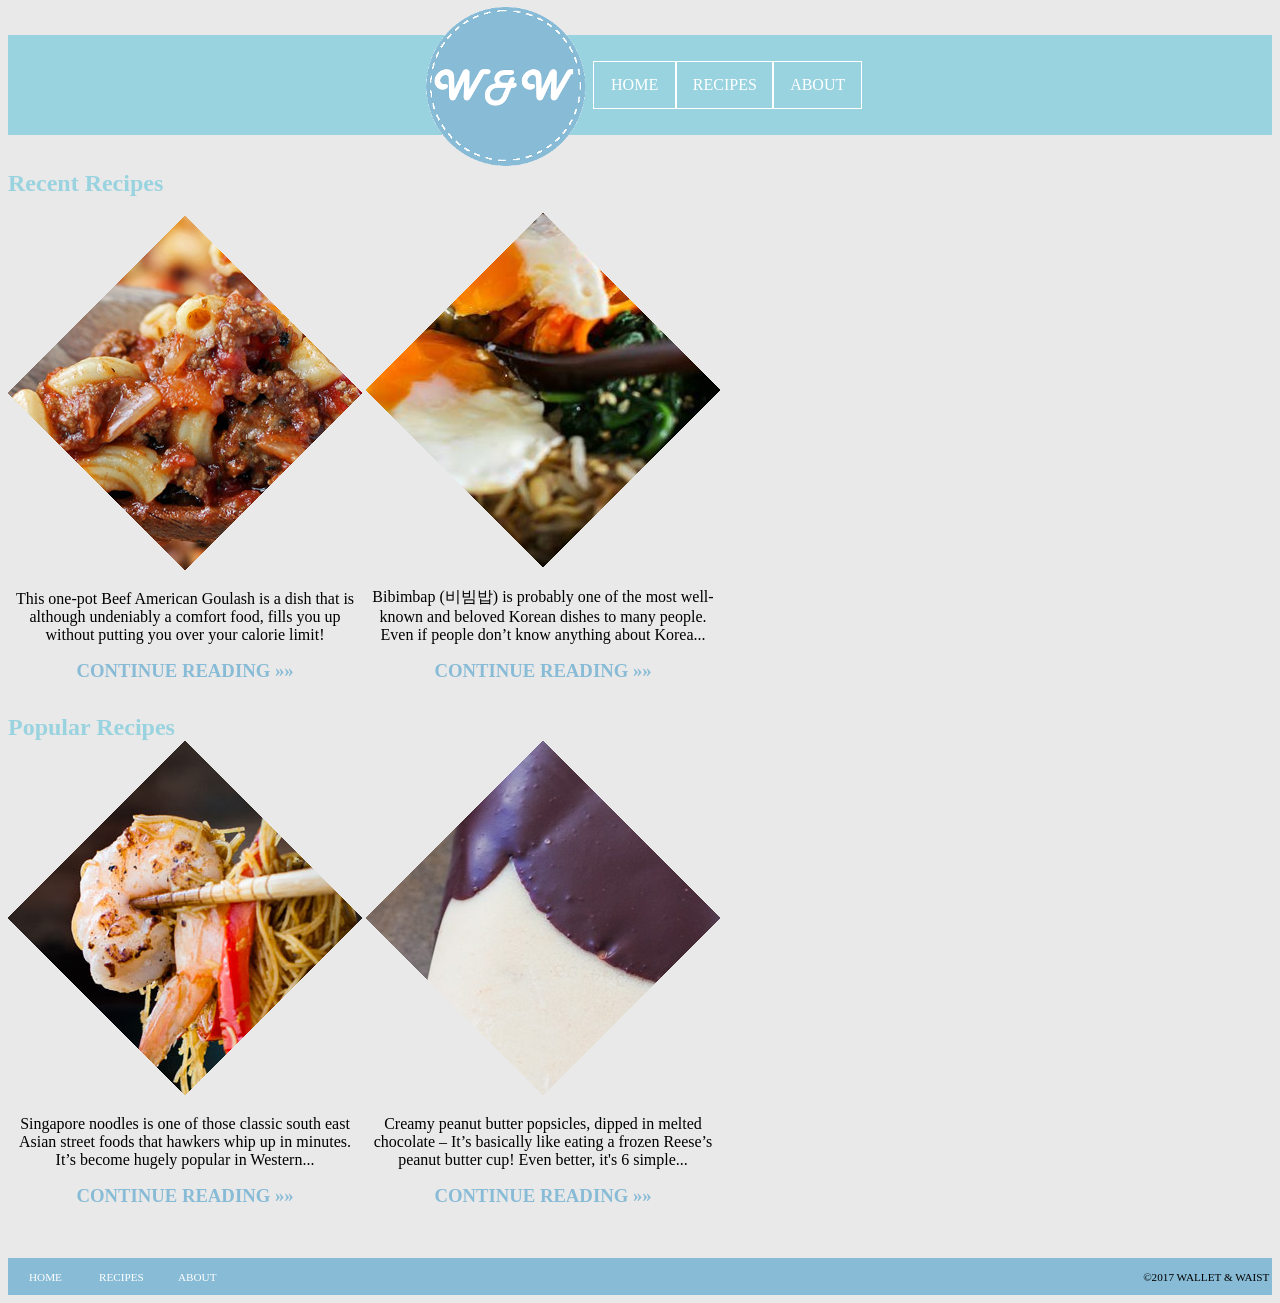
<file: index.html>
<!DOCTYPE html>
<html>
	<head>
		<title>Wallet & Waist</title>
		<link rel="icon" type="image/x-icon" sizes="16x16" href="images/favicon.ico" /> 
		<link rel="shortcut icon" type="image/x-icon" sizes="16x16" href="images/favicon.ico"/>
		<link rel="stylesheet" type="text/css" href="stylesheet.css" />
		<meta charset="utf-8" />
	</head>
	
	<nav class="header-nav">
		<img src="images/logo.png" />
		<ul class="flexbox">
			<li>
				<a href="index.html">
					Home
				</a>
			</li>
			<li>
				<a href="recipes.html">
					Recipes
				</a>
			</li>
			<li>
				<a href="about.html">
					About
				</a>
			</li>
		</ul>
	</nav>
	
	<body>
		<p>
			<h2>Recent Recipes</h2>
		</p>
		<p>
			<div class="img-with-text">
				<a class="link" href="recipes/beefy_american_goulash.html">
					<img src="images/clips/Beefy-American-Goulash_clip.png" onmouseover="this.src='images/clips/Beefy-American-Goulash_bw_clip.png'" onmouseout="this.src='images/clips/Beefy-American-Goulash_clip.png'" />
				</a>
				<p>
					This one-pot Beef American Goulash is a dish that is although undeniably a comfort food, fills you up without putting you over your calorie limit!
					<br><a class="link" href="recipes/beefy_american_goulash.html">
						<h3>Continue Reading »»</h3>
					</a>
				</p>
			</div>
			<div class="img-with-text">
				<a class="link" href="recipes/bibimbap.html">
					<img src="images/clips/Bibimbap_clip.png" onmouseover="this.src='images/clips/Bibimbap_bw_clip.png'" onmouseout="this.src='images/clips/Bibimbap_clip.png'" />
				</a>
				<p>
					Bibimbap (비빔밥) is probably one of the most well-known and beloved Korean dishes to many people. Even if people don’t know anything about Korea...
					<br><a class="link" href="recipes/bibimbap.html">
						<h3>Continue Reading »»</h3>
					</a>
				</p>
			</div>
		</p>
		
		<p>
			<h2>Popular Recipes</h2>
			<div class="img-with-text">
				<a class="link" href="recipes/singapore_noodles.html">
					<img src="images/clips/Singapore-Noodles_clip.png" onmouseover="this.src='images/clips/Singapore-Noodles_bw_clip.png'" onmouseout="this.src='images/clips/Singapore-Noodles_clip.png'" />
				</a>
				<p>
					Singapore noodles is one of those classic south east Asian street foods that hawkers whip up in minutes. It’s become hugely popular in Western...
					<br><a class="link" href="recipes/singapore_noodles.html">
						<h3>Continue Reading »»</h3>
					</a>
				</p>
			</div>
			<div class="img-with-text">
				<a class="link" href="recipes/chocolate_pb_popsicles.html">
					<img src="images/clips/Chocolate-PB-Popsicles_clip.png" onmouseover="this.src='images/clips/Chocolate-PB-Popsicles_bw_clip.png'" onmouseout="this.src='images/clips/Chocolate-PB-Popsicles_clip.png'" />
				</a>
				<p>
					Creamy peanut butter popsicles, dipped in melted chocolate – It’s basically like eating a frozen Reese’s peanut butter cup! Even better, it's 6 simple...
					<br><a class="link" href="recipes/chocolate_pb_popsicles.html">
						<h3>Continue Reading »»</h3>
					</a>
				</p>
			</div>
		</p>
	</body>
	
	<footer>
		<nav class="footer-nav">
			<ul class="flexbox">
				<li>
					<a href="index.html">
						Home
					</a>
				</li>
				<li>
					<a href="recipes.html">
						Recipes
					</a>
				</li>
				<li>
					<a href="about.html">
						About
					</a>
				</li>
			</ul>
			<p>©2017 WALLET & WAIST&nbsp;</p>
		</nav>
	</footer>
</html>
</file>
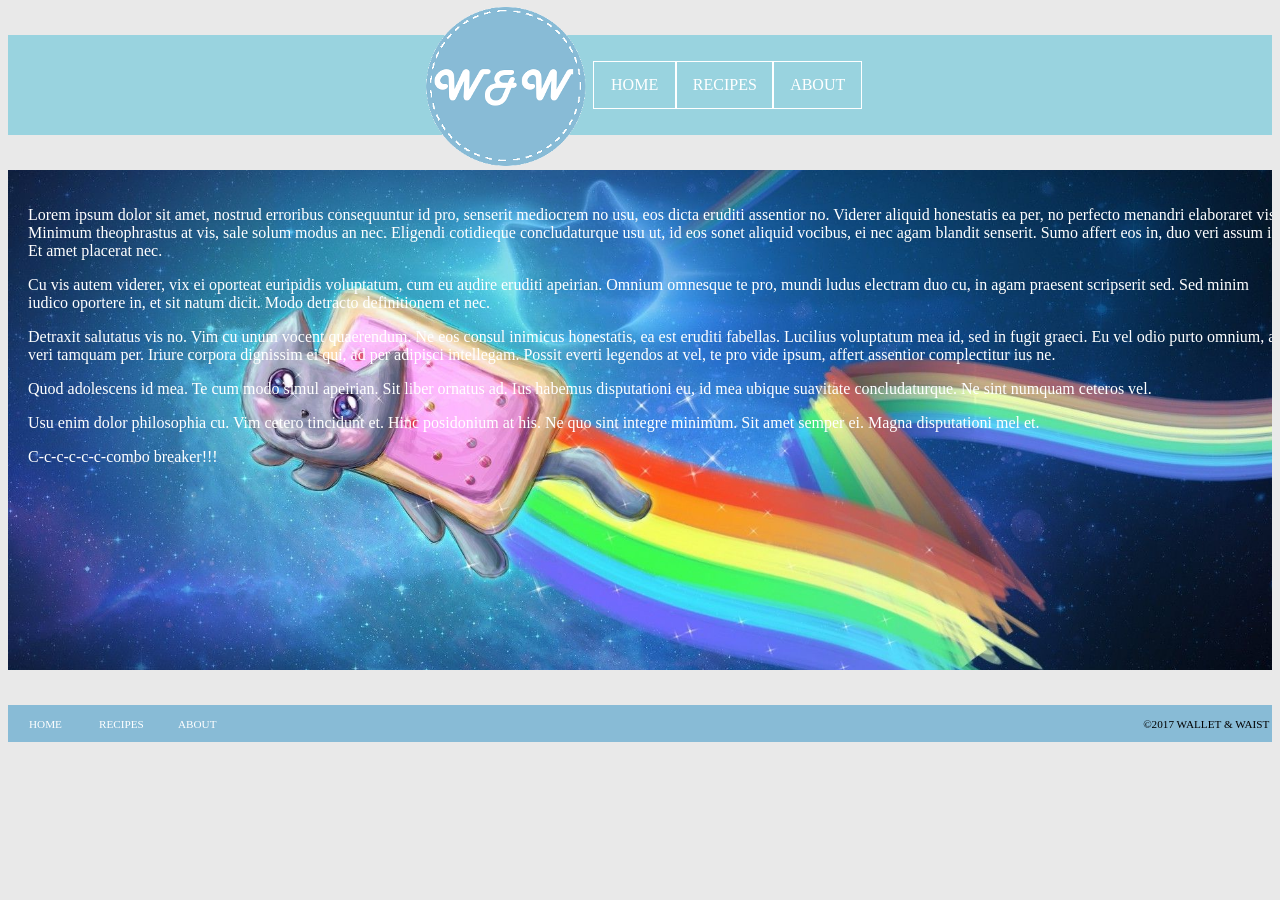
<file: about.html>
<!DOCTYPE html>
<html>
	<head>
		<title>Wallet & Waist</title>
		<link rel="icon" type="image/x-icon" sizes="16x16" href="images/favicon.ico" /> 
		<link rel="shortcut icon" type="image/x-icon" sizes="16x16" href="images/favicon.ico"/>
		<link rel="stylesheet" type="text/css" href="stylesheet.css" />
		<meta charset="utf-8" />
	</head>
	
	<nav class="header-nav">
		<img src="images/logo.png" />
		<ul class="flexbox">
			<li>
				<a href="index.html">
					Home
				</a>
			</li>
			<li>
				<a href="recipes.html">
					Recipes
				</a>
			</li>
			<li>
				<a href="about.html">
					About
				</a>
			</li>
		</ul>
	</nav>
	
	<body>
		<div class="about-container">
			<div class="about-content">
				<p>
					Lorem ipsum dolor sit amet, nostrud erroribus consequuntur id pro, senserit mediocrem no usu, eos dicta eruditi assentior no. Viderer aliquid honestatis ea per, no perfecto menandri elaboraret vis. Minimum theophrastus at vis, sale solum modus an nec. Eligendi cotidieque concludaturque usu ut, id eos sonet aliquid vocibus, ei nec agam blandit senserit. Sumo affert eos in, duo veri assum in. Et amet placerat nec.
				</p>
				<p>
					Cu vis autem viderer, vix ei oporteat euripidis voluptatum, cum eu audire eruditi apeirian. Omnium omnesque te pro, mundi ludus electram duo cu, in agam praesent scripserit sed. Sed minim iudico oportere in, et sit natum dicit. Modo detracto definitionem et nec.
				</p>
				<p>
					Detraxit salutatus vis no. Vim cu unum vocent quaerendum. Ne eos consul inimicus honestatis, ea est eruditi fabellas. Lucilius voluptatum mea id, sed in fugit graeci. Eu vel odio purto omnium, an veri tamquam per. Iriure corpora dignissim ei qui, ad per adipisci intellegam. Possit everti legendos at vel, te pro vide ipsum, affert assentior complectitur ius ne.
				</p>
				<p>
					Quod adolescens id mea. Te cum modo simul apeirian. Sit liber ornatus ad. Ius habemus disputationi eu, id mea ubique suavitate concludaturque. Ne sint numquam ceteros vel.
				</p>
				<p>
					Usu enim dolor philosophia cu. Vim cetero tincidunt et. Hinc posidonium at his. Ne quo sint integre minimum. Sit amet semper ei. Magna disputationi mel et.
				</p>
				<p>
					C-c-c-c-c-c-combo breaker!!!
				</p>
			</div>
		</div>
	</body>
	
	<footer>
		<nav class="footer-nav">
			<ul class="flexbox">
				<li>
					<a href="index.html">
						Home
					</a>
				</li>
				<li>
					<a href="recipes.html">
						Recipes
					</a>
				</li>
				<li>
					<a href="about.html">
						About
					</a>
				</li>
			</ul>
			<p>©2017 WALLET & WAIST&nbsp;</p>
		</nav>
	</footer>
</html>
</file>
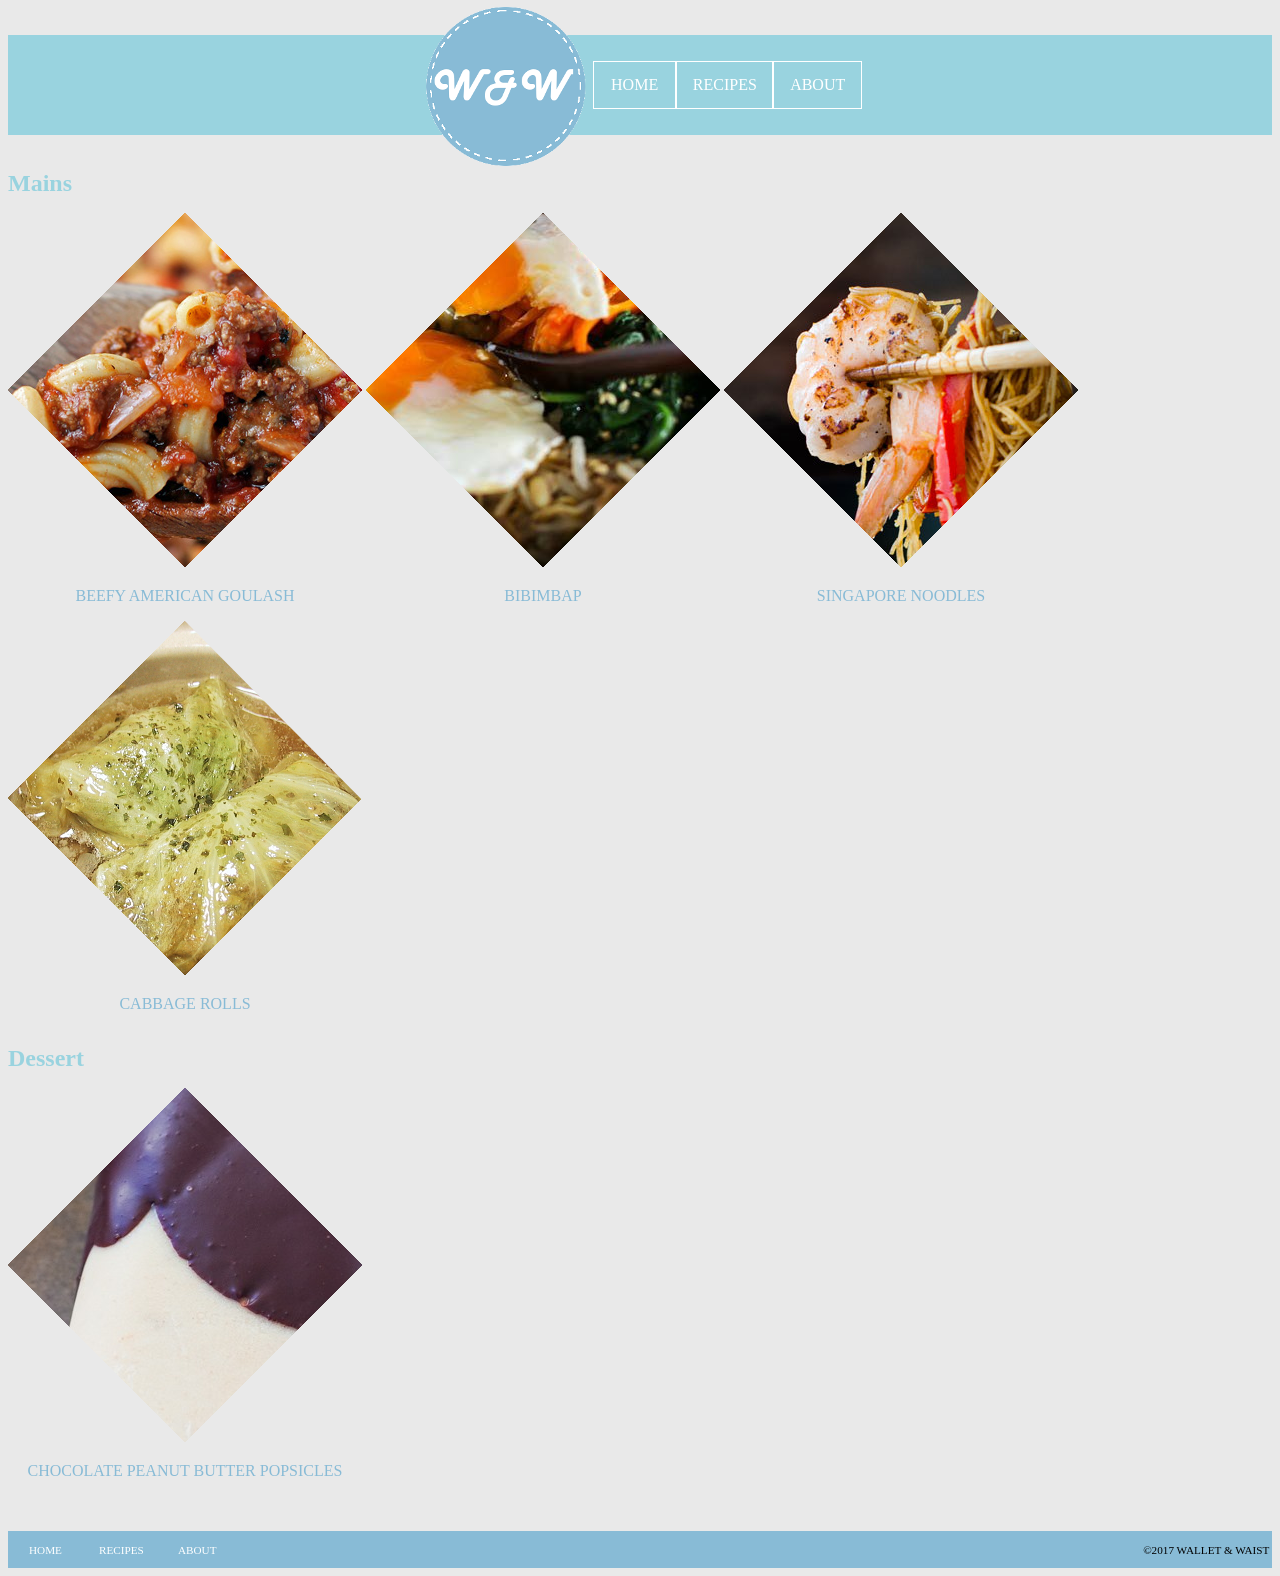
<file: recipes.html>
<!DOCTYPE html>
<html>
	<head>
		<title>Wallet & Waist</title>
		<link rel="icon" type="image/x-icon" sizes="16x16" href="images/favicon.ico" /> 
		<link rel="shortcut icon" type="image/x-icon" sizes="16x16" href="images/favicon.ico"/>
		<link rel="stylesheet" type="text/css" href="stylesheet.css" />
		<meta charset="utf-8" />
	</head>
	
	<nav class="header-nav">
		<img src="images/logo.png" />
		<ul class="flexbox">
			<li>
				<a href="index.html">
					Home
				</a>
			</li>
			<li>
				<a href="recipes.html">
					Recipes
				</a>
			</li>
			<li>
				<a href="about.html">
					About
				</a>
			</li>
		</ul>
	</nav>
	
	<body>
		<p>
			<h2>Mains</h2>
		</p>
		<p>
			<div class="img-with-text">
				<a class="link" href="recipes/beefy_american_goulash.html">
					<img class="bottom" src="images/clips/Beefy-American-Goulash_clip.png" onmouseover="this.src='images/clips/Beefy-American-Goulash_bw_clip.png'" onmouseout="this.src='images/clips/Beefy-American-Goulash_clip.png'" />
				</a>
				<p>
					<a class="link" href="recipes/beefy_american_goulash.html">
						Beefy American Goulash
					</a>
				</p>
			</div>
			<div class="img-with-text">
				<a class="link" href="recipes/bibimbap.html">
					<img src="images/clips/Bibimbap_clip.png" onmouseover="this.src='images/clips/Bibimbap_bw_clip.png'" onmouseout="this.src='images/clips/Bibimbap_clip.png'" />
				</a>
				<p>
					<a class="link" href="recipes/bibimbap.html">
						Bibimbap
					</a>
				</p>
			</div>
			<div class="img-with-text">
				<a class="link" href="recipes/singapore_noodles.html">
					<img src="images/clips/Singapore-Noodles_clip.png" onmouseover="this.src='images/clips/Singapore-Noodles_bw_clip.png'" onmouseout="this.src='images/clips/Singapore-Noodles_clip.png'" />
				</a>
				<p>
					<a class="link" href="recipes/singapore_noodles.html">
						Singapore Noodles
					</a>
				</p>
			</div>
			<div class="img-with-text">
				<a class="link" href="recipes/cabbage_rolls.html">
					<img src="images/clips/Cabbage-Rolls_clip.png" onmouseover="this.src='images/clips/Cabbage-Rolls_bw_clip.png'" onmouseout="this.src='images/clips/Cabbage-Rolls_clip.png'" />
				</a>
				<p>
					<a class="link" href="recipes/cabbage_rolls.html">
						Cabbage Rolls
					</a>
				</p>
			</div>
		</p>
		
		<p>
			<h2>Dessert</h2>
		</p>
		<p>
			<div class="img-with-text">
				<a class="link" href="recipes/chocolate_pb_popsicles.html">
					<img src="images/clips/Chocolate-PB-Popsicles_clip.png" onmouseover="this.src='images/clips/Chocolate-PB-Popsicles_bw_clip.png'" onmouseout="this.src='images/clips/Chocolate-PB-Popsicles_clip.png'" />
				</a>
				<p>
					<a class="link" href="recipes/chocolate_pb_popsicles.html">
						Chocolate Peanut Butter Popsicles
					</a>
				</p>
			</div>
		</p>
	</body>
	
	<footer>
		<nav class="footer-nav">
			<ul class="flexbox">
				<li>
					<a href="index.html">
						Home
					</a>
				</li>
				<li>
					<a href="recipes.html">
						Recipes
					</a>
				</li>
				<li>
					<a href="about.html">
						About
					</a>
				</li>
			</ul>
			<p>©2017 WALLET & WAIST&nbsp;</p>
		</nav>
	</footer>
</html>
</file>
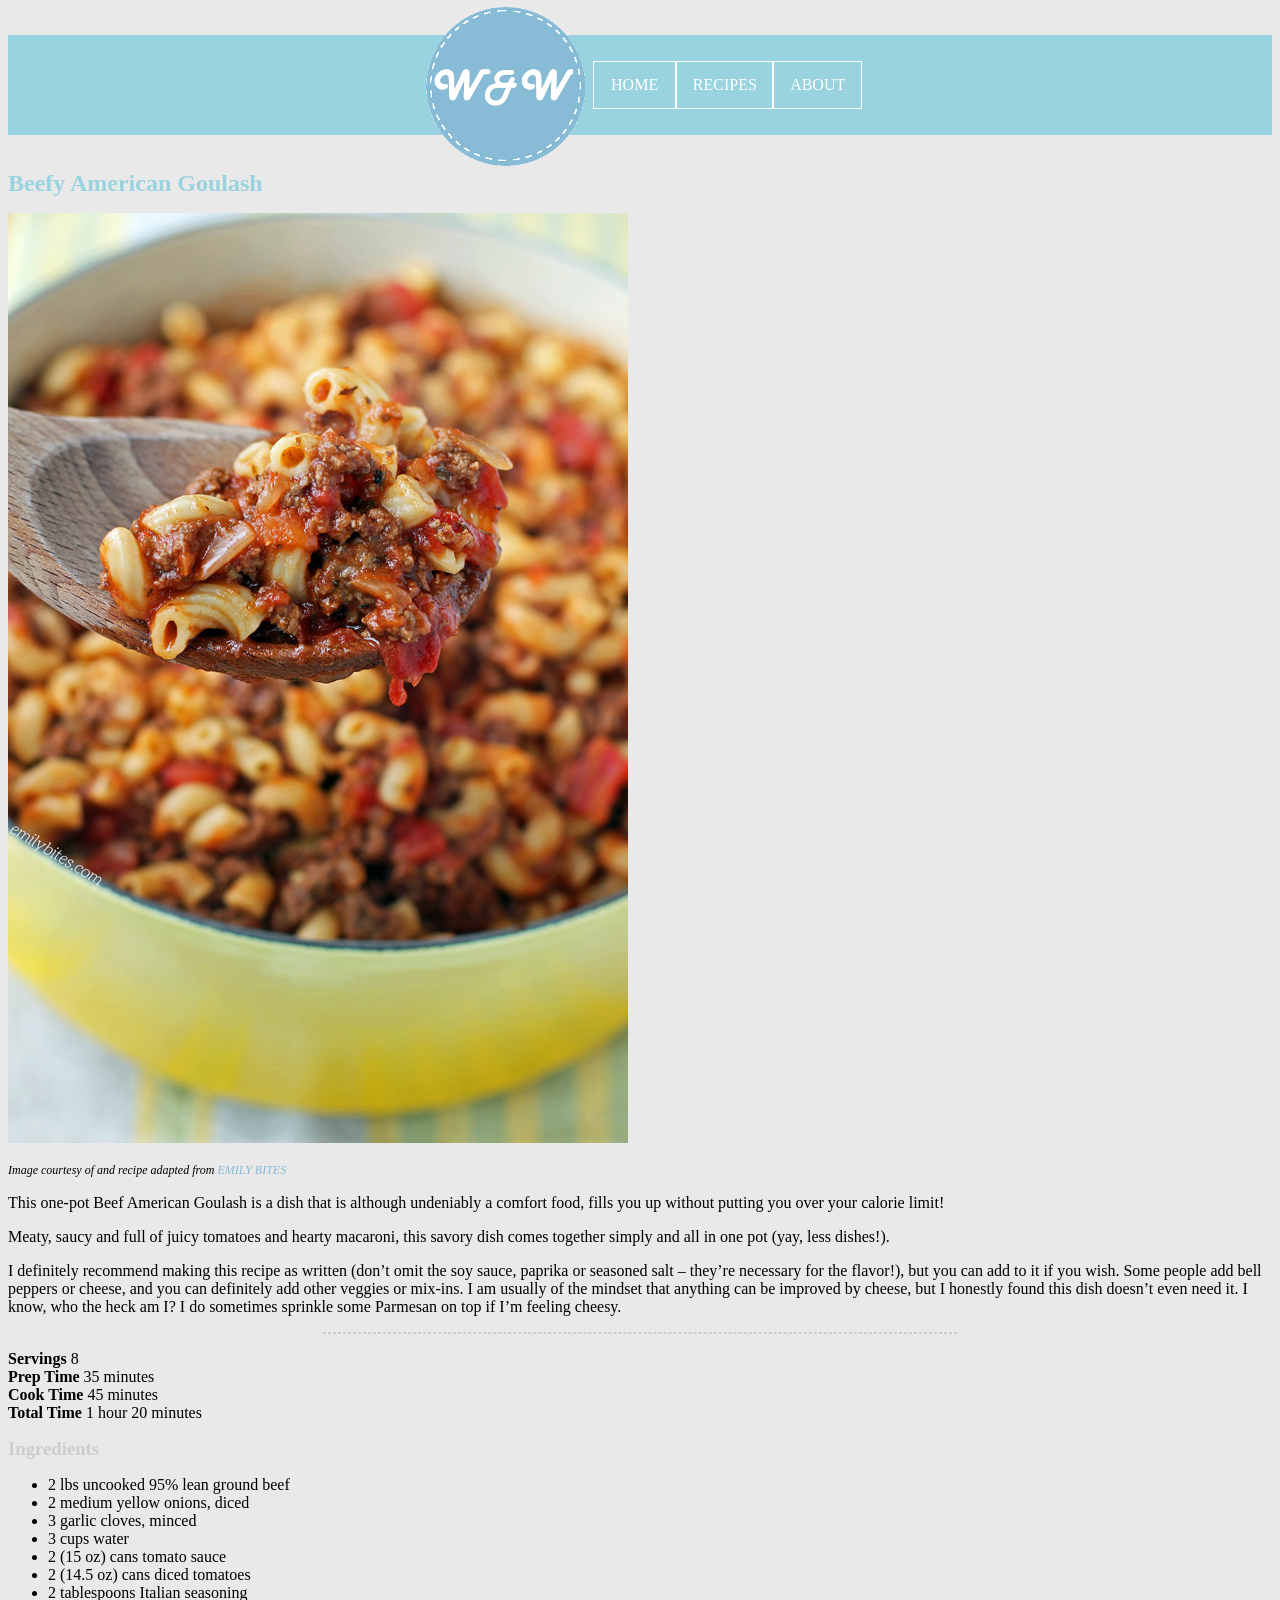
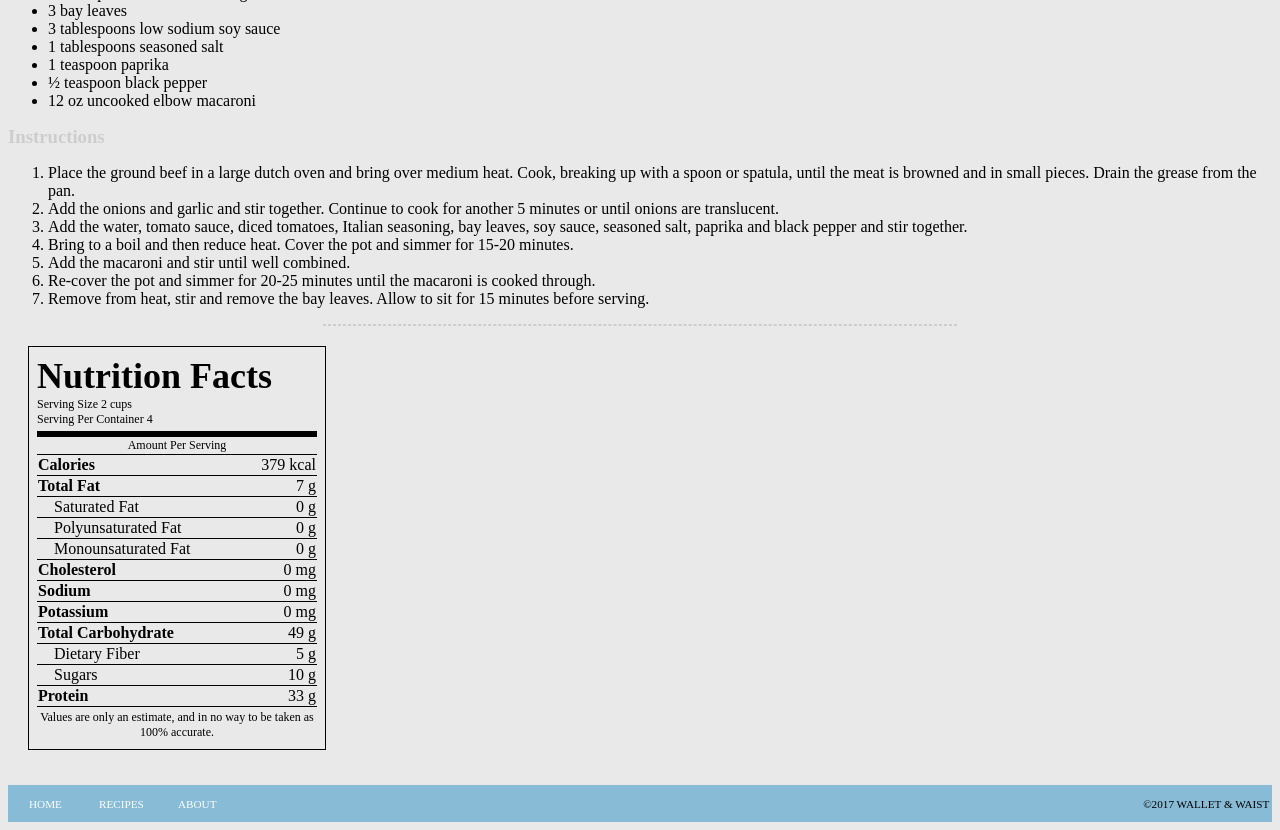
<file: recipes/beefy_american_goulash.html>
<!DOCTYPE html>
<html>
	<head>
		<title>Wallet & Waist</title>
		<link rel="icon" type="image/x-icon" sizes="16x16" href="../images/favicon.ico" /> 
		<link rel="shortcut icon" type="image/x-icon" sizes="16x16" href="../images/favicon.ico"/>
		<link rel="stylesheet" type="text/css" href="../stylesheet.css" />
		<meta charset="utf-8" />
	</head>
	
	<nav class="header-nav">
		<img src="../images/logo.png" />
		<ul class="flexbox">
			<li>
				<a href="../index.html">
					Home
				</a>
			</li>
			<li>
				<a href="../recipes.html">
					Recipes
				</a>
			</li>
			<li>
				<a href="../about.html">
					About
				</a>
			</li>
		</ul>
	</nav>
	
	<body>
		<section class="recipe">
			<h2>Beefy American Goulash</h2>
			<p>
				<img src="../images/recipes/Beefy-American-Goulash.jpg" />
			</p>
			<p class="recipe-cite">
				Image courtesy of and recipe adapted from <a class="link" target="_blank" href="http://www.emilybites.com/2016/08/beefy-american-goulash.html">Emily Bites</a>
			</p>
			<p>
				This one-pot Beef American Goulash is a dish that is although undeniably a comfort food, fills you up without putting you over your calorie limit!
			</p>
			<p>
				Meaty, saucy and full of juicy tomatoes and hearty macaroni, this savory dish comes together simply and all in one pot (yay, less dishes!).
			</p>
			<p>
				I definitely recommend making this recipe as written (don’t omit the soy sauce, paprika or seasoned salt – they’re necessary for the flavor!), but you can add to it if you wish. Some people add bell peppers or cheese, and you can definitely add other veggies or mix-ins. I am usually of the mindset that anything can be improved by cheese, but I honestly found this dish doesn’t even need it. I know, who the heck am I? I do sometimes sprinkle some Parmesan on top if I’m feeling cheesy.
			</p>

			<p><hr></p>

			<p>
				<b>Servings</b> 8
				<br><b>Prep Time</b> 35 minutes
				<br><b>Cook Time</b> 45 minutes
				<br><b>Total Time</b> 1 hour 20 minutes
			</p>
			
			<p>
				<h3>Ingredients</h3>
			</p>
			<ul>
				<li>
					2 lbs uncooked 95% lean ground beef
				</li>
				<li>
					2 medium yellow onions, diced
				</li>
				<li>
					3 garlic cloves, minced
				</li>
				<li>
					3 cups water
				</li>
				<li>
					2 (15 oz) cans tomato sauce
				</li>
				<li>
					2 (14.5 oz) cans diced tomatoes
				</li>
				<li>
					2 tablespoons Italian seasoning
				</li>
				<li>
					3 bay leaves
				</li>
				<li>
					3 tablespoons low sodium soy sauce
				</li>
				<li>
					1 tablespoons seasoned salt
				</li>
				<li>
					1 teaspoon paprika
				</li>
				<li>
					½ teaspoon black pepper
				</li>
				<li>
					12 oz uncooked elbow macaroni
				</li>
			</ul>
			
			<p>
				<h3>Instructions</h3>
				<ol>
					<li>
						Place the ground beef in a large dutch oven and bring over medium heat. Cook, breaking up with a spoon or spatula, until the meat is browned and in small pieces. Drain the grease from the pan.
					</li>
					<li>
						Add the onions and garlic and stir together. Continue to cook for another 5 minutes or until onions are translucent.
					</li>
					<li>
						Add the water, tomato sauce, diced tomatoes, Italian seasoning, bay leaves, soy sauce, seasoned salt, paprika and black pepper and stir together.
					</li>
					<li>
						Bring to a boil and then reduce heat. Cover the pot and simmer for 15-20 minutes.
					</li>
					<li>
						Add the macaroni and stir until well combined.
					</li>
					<li>
						Re-cover the pot and simmer for 20-25 minutes until the macaroni is cooked through.
					</li>
					<li>
						Remove from heat, stir and remove the bay leaves. Allow to sit for 15 minutes before serving.
					</li>
				</ol>
			</p>

			<p><hr></p>
		</section>
		
		<p><section class="nutrition-facts">
			<header class ="nutrition-facts_header">
				<h1>Nutrition Facts</h1>
				<p class="nutrition-facts-small-info">Serving Size 2 cups</p>
				<p class="nutrition-facts-small-info">Serving Per Container 4</p>
			</header>
			
			<table class="nutrition-facts_table">
				<thead>
					<tr>
						<th colspan="4" class="nutrition-facts-small-info">
							Amount Per Serving
						</th>
					</tr>
				</thead>
				<tbody>
					<tr>
						<td><b>Calories</b></td>
						<td>379 kcal</td>
					</tr>
					<tr>
						<td><b>Total Fat</b></td>
						<td>7 g</td>
					</tr>
					<tr>
						<td>&emsp;Saturated Fat</td>
						<td>0 g</td>
					</tr>
					<tr>
						<td>&emsp;Polyunsaturated Fat</td>
						<td>0 g</td>
					</tr>
					<tr>
						<td>&emsp;Monounsaturated Fat</td>
						<td>0 g</td>
					</tr>
					<tr>
						<td><b>Cholesterol</b></td>
						<td>0 mg</td>
					</tr>
					<tr>
						<td><b>Sodium</b></td>
						<td>0 mg</td>
					</tr>
					<tr>
						<td><b>Potassium</b></td>
						<td>0 mg</td>
					</tr>
					<tr>
						<td><b>Total Carbohydrate</b></td>
						<td>49 g</td>
					</tr>
					<tr>
						<td>&emsp;Dietary Fiber</td>
						<td>5 g</td>
					</tr>
					<tr>
						<td>&emsp;Sugars</td>
						<td>10 g</td>
					</tr>
					<tr>
						<td><b>Protein</b></td>
						<td>33 g</td>
					</tr>
					<tr>
						<td colspan="4"></td>
					</tr>
				</tbody>
				<tfoot>
					<tr>
						<th colspan="4" class="nutrition-facts-small-info">
							Values are only an estimate, and in no way to be taken as 100% accurate.
						</th>
					</tr>
				</tfoot>
			</table>
		</section></p>
	</body>
	
	<footer>
		<nav class="footer-nav">
			<ul class="flexbox">
				<li>
					<a href="../index.html">
						Home
					</a>
				</li>
				<li>
					<a href="../recipes.html">
						Recipes
					</a>
				</li>
				<li>
					<a href="../about.html">
						About
					</a>
				</li>
			</ul>
			<p>©2017 WALLET & WAIST&nbsp;</p>
		</nav>
	</footer>
</html>
</file>
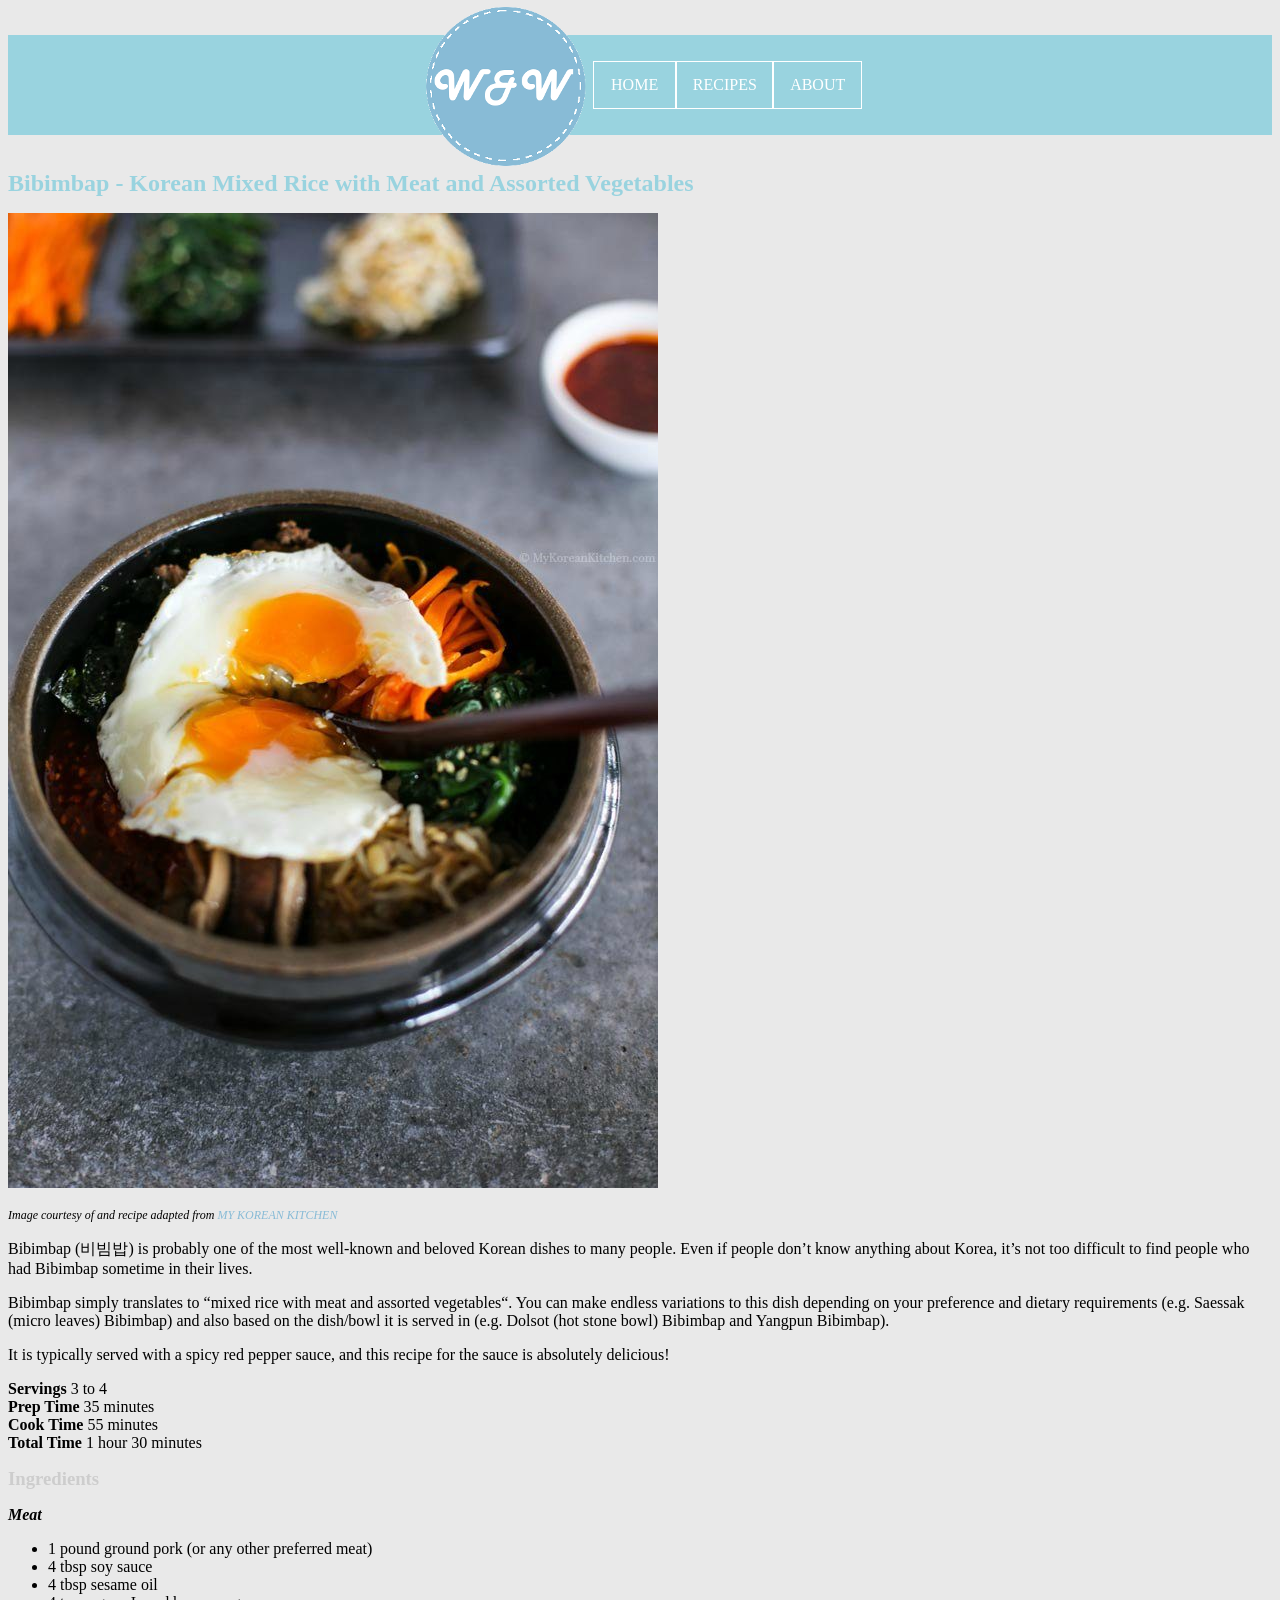
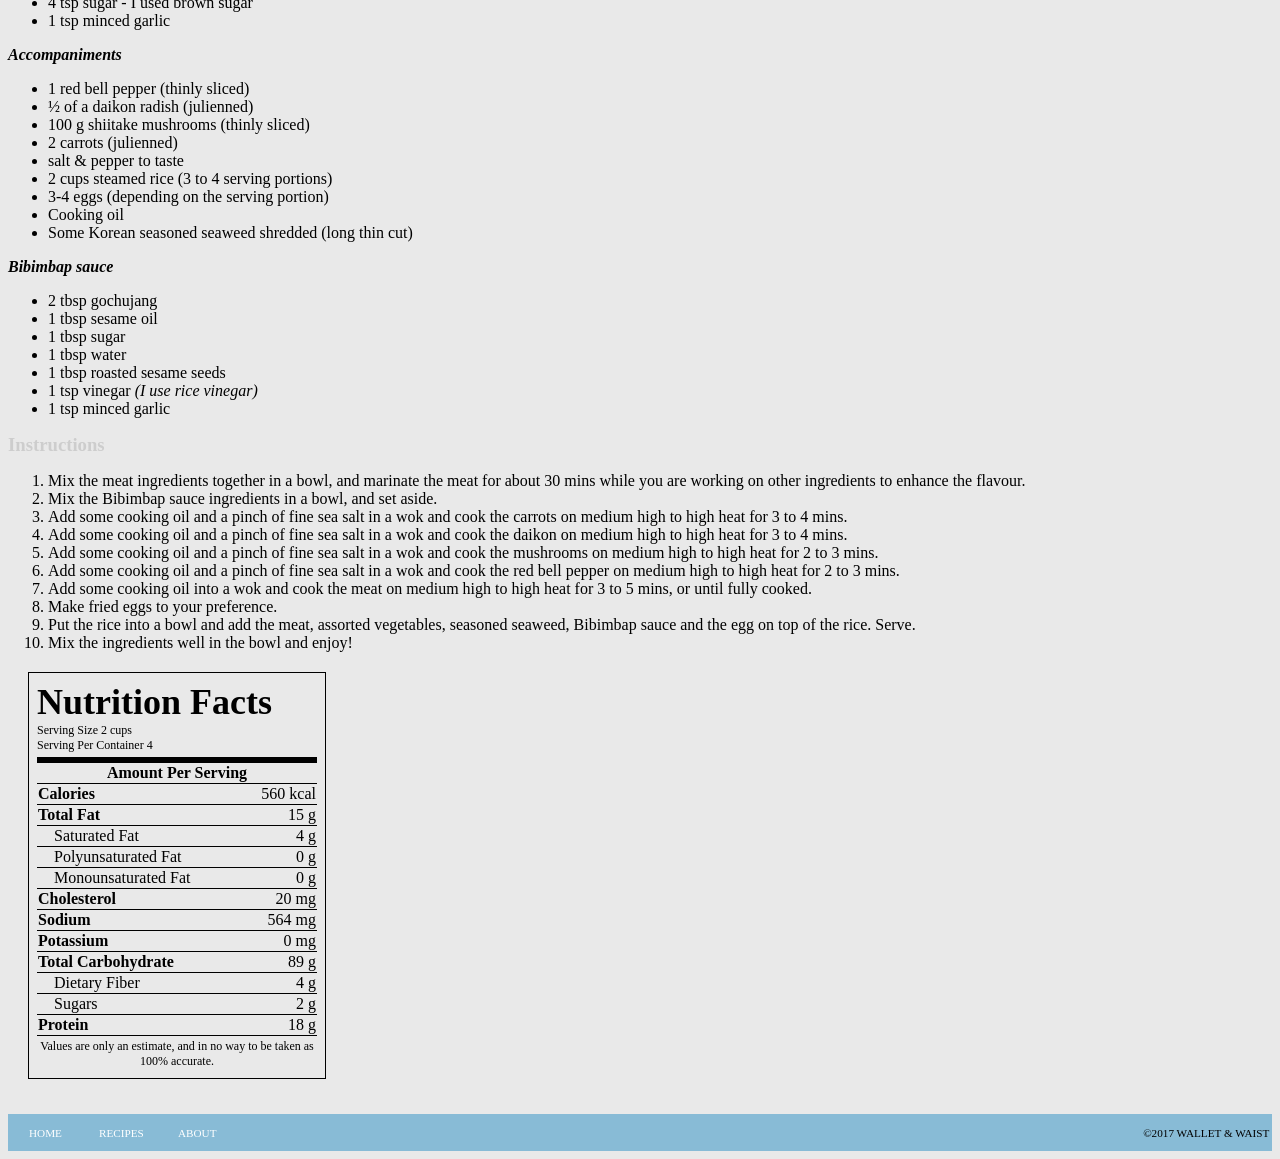
<file: recipes/bibimbap.html>
<!DOCTYPE html>
<html>
	<head>
		<title>Wallet & Waist</title>
		<link rel="icon" type="image/x-icon" sizes="16x16" href="../images/favicon.ico" /> 
		<link rel="shortcut icon" type="image/x-icon" sizes="16x16" href="../images/favicon.ico"/>
		<link rel="stylesheet" type="text/css" href="../stylesheet.css" />
		<meta charset="utf-8" />
	</head>
	
	<nav class="header-nav">
		<img src="../images/logo.png" />
		<ul class="flexbox">
			<li>
				<a href="../index.html">
					Home
				</a>
			</li>
			<li>
				<a href="../recipes.html">
					Recipes
				</a>
			</li>
			<li>
				<a href="../about.html">
					About
				</a>
			</li>
		</ul>
	</nav>
	
	<body>
		<section class="recipe">
			<h2>Bibimbap - Korean Mixed Rice with Meat and Assorted Vegetables</h2>
			<p>
				<img src="../images/recipes/Bibimbap.jpg" />
			</p>
			<p class="recipe-cite">
				Image courtesy of and recipe adapted from <a class="link" target="_blank" href="https://mykoreankitchen.com/bibimbap-korean-mixed-rice-with-meat-and-assorted-vegetables/">My Korean Kitchen</a>
			</p>
			<p>
				Bibimbap (비빔밥) is probably one of the most well-known and beloved Korean dishes to many people. Even if people don’t know anything about Korea, it’s not too difficult to find people who had Bibimbap sometime in their lives.
			</p>
			<p>
				Bibimbap simply translates to “mixed rice with meat and assorted vegetables“. You can make endless variations to this dish depending on your preference and dietary requirements (e.g. Saessak (micro leaves) Bibimbap) and also based on the dish/bowl it is served in (e.g. Dolsot (hot stone bowl) Bibimbap and Yangpun Bibimbap).
			</p>
			<p>
				It is typically served with a spicy red pepper sauce, and this recipe for the sauce is absolutely delicious!
			</p>

			<p>
				<b>Servings</b> 3 to 4
				<br><b>Prep Time</b> 35 minutes
				<br><b>Cook Time</b> 55 minutes
				<br><b>Total Time</b> 1 hour 30 minutes
			</p>
			
			<p>
				<h3>Ingredients</h3>
			</p>
			<p>
				<h4>Meat</h4>
				<ul>
					<li>
						1 pound ground pork (or any other preferred meat)
					</li>
					<li>
						4 tbsp soy sauce
					</li>
					<li>
						4 tbsp sesame oil
					</li>
					<li>
						4 tsp sugar - I used brown sugar
					</li>
					<li>
						1 tsp minced garlic
					</li>
				</ul>
			</p>
			
			<p>
				<h4>Accompaniments</h4>
				<ul>
					<li>
						1 red bell pepper (thinly sliced)
					</li>
					<li>
						½ of a daikon radish (julienned)
					</li>
					<li>
						100 g shiitake mushrooms (thinly sliced)
					</li>
					<li>
						2 carrots (julienned)
					</li>
					<li>
						salt & pepper to taste
					</li>
					<li>
						2 cups steamed rice (3 to 4 serving portions)
					</li>
					<li>
						3-4 eggs (depending on the serving portion)
					</li>
					<li>
						Cooking oil
					</li>
					<li>
						Some Korean seasoned seaweed shredded (long thin cut)
					</li>
				</ul>
			</p>
			
			<p>
				<h4>Bibimbap sauce</h4>
				<ul>
					<li>
						2 tbsp gochujang
					</li>
					<li>
						1 tbsp sesame oil
					</li>
					<li>
						1 tbsp sugar
					</li>
					<li>
						1 tbsp water
					</li>
					<li>
						1 tbsp roasted sesame seeds
					</li>
					<li>
						1 tsp vinegar <i>(I use rice vinegar)</i>
					</li>
					<li>
						1 tsp minced garlic
					</li>
				</ul>
			</p>
			
			<p>
				<h3>Instructions</h3>
				<ol>
					<li>
						Mix the meat ingredients together in a bowl, and marinate the meat for about 30 mins while you are working on other ingredients to enhance the flavour.
					</li>
					<li>
						Mix the Bibimbap sauce ingredients in a bowl, and set aside.
					</li>
					<li>
						Add some cooking oil and a pinch of fine sea salt in a wok and cook the carrots on medium high to high heat for 3 to 4 mins.
					</li>
					<li>
						Add some cooking oil and a pinch of fine sea salt in a wok and cook the daikon on medium high to high heat for 3 to 4 mins.
					</li>
					<li>
						Add some cooking oil and a pinch of fine sea salt in a wok and cook the mushrooms on medium high to high heat for 2 to 3 mins.
					</li>
					<li>
						Add some cooking oil and a pinch of fine sea salt in a wok and cook the red bell pepper on medium high to high heat for 2 to 3 mins.
					</li>
					<li>
						Add some cooking oil into a wok and cook the meat on medium high to high heat for 3 to 5 mins, or until fully cooked.
					</li>
					<li>
						Make fried eggs to your preference.
					</li>
					<li>
						Put the rice into a bowl and add the meat, assorted vegetables, seasoned seaweed, Bibimbap sauce and the egg on top of the rice. Serve.
					</li>
					<li>
						Mix the ingredients well in the bowl and enjoy!
					</li>
				</ol>
			</p>
		</section>
		
		<p><section class="nutrition-facts">
			<header class ="nutrition-facts_header">
				<h1>Nutrition Facts</h1>
				<p class="nutrition-facts-small-info">Serving Size 2 cups</p>
				<p class="nutrition-facts-small-info">Serving Per Container 4</p>
			</header>
			
			<table class="nutrition-facts_table">
				<thead>
					<tr>
						<th colspan="4" class="small-info">
							Amount Per Serving
						</th>
					</tr>
				</thead>
				<tbody>
					<tr>
						<td><b>Calories</b></td>
						<td>560 kcal</td>
					</tr>
					<tr>
						<td><b>Total Fat</b></td>
						<td>15 g</td>
					</tr>
					<tr>
						<td>&emsp;Saturated Fat</td>
						<td>4 g</td>
					</tr>
					<tr>
						<td>&emsp;Polyunsaturated Fat</td>
						<td>0 g</td>
					</tr>
					<tr>
						<td>&emsp;Monounsaturated Fat</td>
						<td>0 g</td>
					</tr>
					<tr>
						<td><b>Cholesterol</b></td>
						<td>20 mg</td>
					</tr>
					<tr>
						<td><b>Sodium</b></td>
						<td>564 mg</td>
					</tr>
					<tr>
						<td><b>Potassium</b></td>
						<td>0 mg</td>
					</tr>
					<tr>
						<td><b>Total Carbohydrate</b></td>
						<td>89 g</td>
					</tr>
					<tr>
						<td>&emsp;Dietary Fiber</td>
						<td>4 g</td>
					</tr>
					<tr>
						<td>&emsp;Sugars</td>
						<td>2 g</td>
					</tr>
					<tr>
						<td><b>Protein</b></td>
						<td>18 g</td>
					</tr>
					<tr>
						<td colspan="4"></td>
					</tr>
				</tbody>
				<tfoot>
					<tr>
						<th colspan="4" class="nutrition-facts-small-info">
							Values are only an estimate, and in no way to be taken as 100% accurate.
						</th>
					</tr>
				</tfoot>
			</table>
		</section></p>
	</body>
	
	<footer>
		<nav class="footer-nav">
			<ul class="flexbox">
				<li>
					<a href="../index.html">
						Home
					</a>
				</li>
				<li>
					<a href="../recipes.html">
						Recipes
					</a>
				</li>
				<li>
					<a href="../about.html">
						About
					</a>
				</li>
			</ul>
			<p>©2017 WALLET & WAIST&nbsp;</p>
		</nav>
	</footer>
</html>
</file>
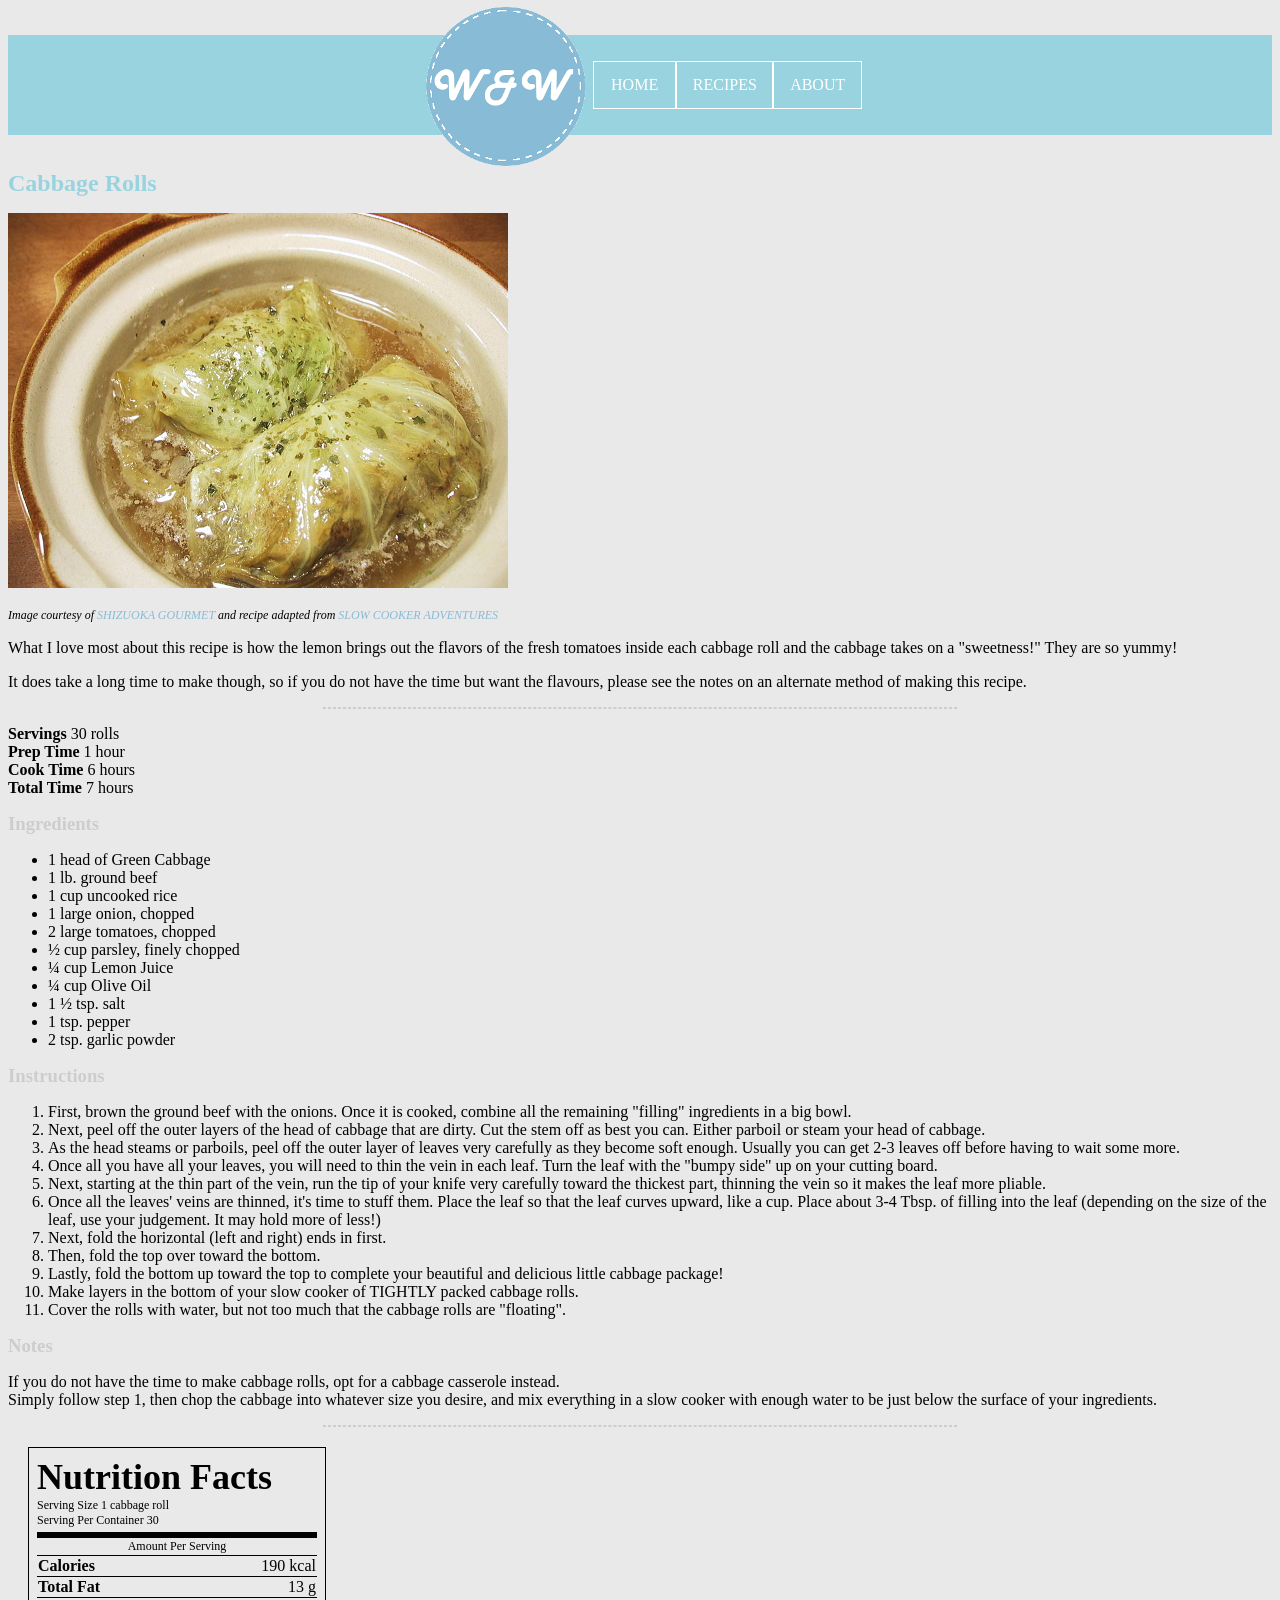
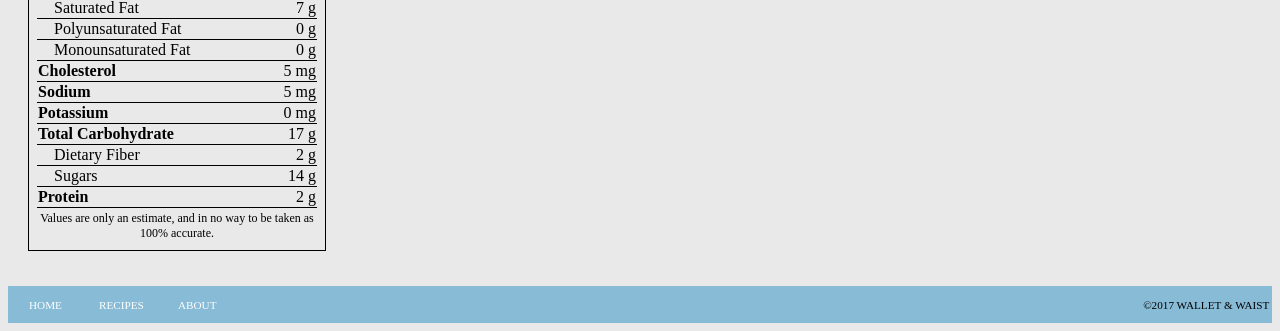
<file: recipes/cabbage_rolls.html>
<!DOCTYPE html>
<html>
	<head>
		<title>Wallet & Waist</title>
		<link rel="icon" type="image/x-icon" sizes="16x16" href="../images/favicon.ico" /> 
		<link rel="shortcut icon" type="image/x-icon" sizes="16x16" href="../images/favicon.ico"/>
		<link rel="stylesheet" type="text/css" href="../stylesheet.css" />
		<meta charset="utf-8" />
	</head>
	
	<nav class="header-nav">
		<img src="../images/logo.png" />
		<ul class="flexbox">
			<li>
				<a href="../index.html">
					Home
				</a>
			</li>
			<li>
				<a href="../recipes.html">
					Recipes
				</a>
			</li>
			<li>
				<a href="../about.html">
					About
				</a>
			</li>
		</ul>
	</nav>
	
	<body>
		<section class="recipe">
			<h2>Cabbage Rolls</h2>
			<p>
				<img src="../images/recipes/Cabbage-Rolls.jpg" />
			</p>
			<p class="recipe-cite">
				Image courtesy of <a class="link" target="_blank" href="https://shizuokagourmet.com/2009/11/26/japanese-cuisine-cabbage-rolls/">Shizuoka Gourmet</a> and recipe adapted from <a class="link" target="_blank" href="http://www.slowcookeradventures.com/2010/10/memes-stuffed-cabbage.html">Slow Cooker Adventures</a>
			</p>
			<p>
				What I love most about this recipe is how the lemon brings out the flavors of the fresh tomatoes inside each cabbage roll and the cabbage takes on a "sweetness!" They are so yummy!
			</p>
			<p>
				It does take a long time to make though, so if you do not have the time but want the flavours, please see the notes on an alternate method of making this recipe.
			</p>

			<p><hr></p>

			<p>
				<b>Servings</b> 30 rolls
				<br><b>Prep Time</b> 1 hour
				<br><b>Cook Time</b> 6 hours
				<br><b>Total Time</b> 7 hours
			</p>
			
			<p>
				<h3>Ingredients</h3>
			</p>
			<ul>
				<li>
					1 head of Green Cabbage
				</li>
				<li>
					1 lb. ground beef
				</li>
				<li>
					1 cup uncooked rice
				</li>
				<li>
					1 large onion, chopped
				</li>
				<li>
					2 large tomatoes, chopped
				</li>
				<li>
					½ cup parsley, finely chopped
				</li>
				<li>
					¼ cup Lemon Juice
				</li>
				<li>
					¼ cup Olive Oil
				</li>
				<li>
					1 ½ tsp. salt
				</li>
				<li>
					1 tsp. pepper
				</li>
				<li>
					2 tsp. garlic powder
				</li>
			</ul>
			
			<p>
				<h3>Instructions</h3>
				<ol>
					<li>
						First, brown the ground beef with the onions. Once it is cooked, combine all the remaining "filling" ingredients in a big bowl.
					</li>
					<li>
						Next, peel off the outer layers of the head of cabbage that are dirty. Cut the stem off as best you can. Either parboil or steam your head of cabbage.
					</li>
					<li>
						As the head steams or parboils, peel off the outer layer of leaves very carefully as they become soft enough. Usually you can get 2-3 leaves off before having to wait some more.
					</li>
					<li>
						Once all you have all your leaves, you will need to thin the vein in each leaf. Turn the leaf with the "bumpy side" up on your cutting board.
					</li>
					<li>
						Next, starting at the thin part of the vein, run the tip of your knife very carefully toward the thickest part, thinning the vein so it makes the leaf more pliable.
					</li>
					<li>
						Once all the leaves' veins are thinned, it's time to stuff them. Place the leaf so that the leaf curves upward, like a cup. Place about 3-4 Tbsp. of filling into the leaf (depending on the size of the leaf, use your judgement. It may hold more of less!)
					</li>
					<li>
						Next, fold the horizontal (left and right) ends in first.
					</li>
					<li>
						Then, fold the top over toward the bottom.
					</li>
					<li>
						Lastly, fold the bottom up toward the top to complete your beautiful and delicious little cabbage package!
					</li>
					<li>
						Make layers in the bottom of your slow cooker of TIGHTLY packed cabbage rolls.
					</li>
					<li>
						Cover the rolls with water, but not too much that the cabbage rolls are "floating".
					</li>
				</ol>
			</p>
			
			<p>
				<h3>Notes</h3>
			</p>
			<p>
				If you do not have the time to make cabbage rolls, opt for a cabbage casserole instead.
				<br>Simply follow step 1, then chop the cabbage into whatever size you desire, and mix everything in a slow cooker with enough water to be just below the surface of your ingredients.
			</p>

			<p><hr></p>
		</section>
		
		<p><section class="nutrition-facts">
			<header class ="nutrition-facts_header">
				<h1>Nutrition Facts</h1>
				<p class="nutrition-facts-small-info">Serving Size 1 cabbage roll</p>
				<p class="nutrition-facts-small-info">Serving Per Container 30</p>
			</header>
			
			<table class="nutrition-facts_table">
				<thead>
					<tr>
						<th colspan="4" class="nutrition-facts-small-info">Amount Per Serving</th>
					</tr>
				</thead>
				<tbody>
					<tr>
						<td><b>Calories</b></td>
						<td>190 kcal</td>
					</tr>
					<tr>
						<td><b>Total Fat</b></td>
						<td>13 g</td>
					</tr>
					<tr>
						<td>&emsp;Saturated Fat</td>
						<td>7 g</td>
					</tr>
					<tr>
						<td>&emsp;Polyunsaturated Fat</td>
						<td>0 g</td>
					</tr>
					<tr>
						<td>&emsp;Monounsaturated Fat</td>
						<td>0 g</td>
					</tr>
					<tr>
						<td><b>Cholesterol</b></td>
						<td>5 mg</td>
					</tr>
					<tr>
						<td><b>Sodium</b></td>
						<td>5 mg</td>
					</tr>
					<tr>
						<td><b>Potassium</b></td>
						<td>0 mg</td>
					</tr>
					<tr>
						<td><b>Total Carbohydrate</b></td>
						<td>17 g</td>
					</tr>
					<tr>
						<td>&emsp;Dietary Fiber</td>
						<td>2 g</td>
					</tr>
					<tr>
						<td>&emsp;Sugars</td>
						<td>14 g</td>
					</tr>
					<tr>
						<td><b>Protein</b></td>
						<td>2 g</td>
					</tr>
					<tr>
						<td colspan="4"></td>
					</tr>
				</tbody>
				<tfoot>
					<tr>
						<th colspan="4" class="nutrition-facts-small-info">Values are only an estimate, and in no way to be taken as 100% accurate.</th>
					</tr>
				</tfoot>
			</table>
		</section></p>
	</body>
	
	<footer>
		<nav class="footer-nav">
			<ul class="flexbox">
				<li>
					<a href="../index.html">
						Home
					</a>
				</li>
				<li>
					<a href="../recipes.html">
						Recipes
					</a>
				</li>
				<li>
					<a href="../about.html">
						About
					</a>
				</li>
			</ul>
			<p>©2017 WALLET & WAIST&nbsp;</p>
		</nav>
	</footer>
</html>
</file>
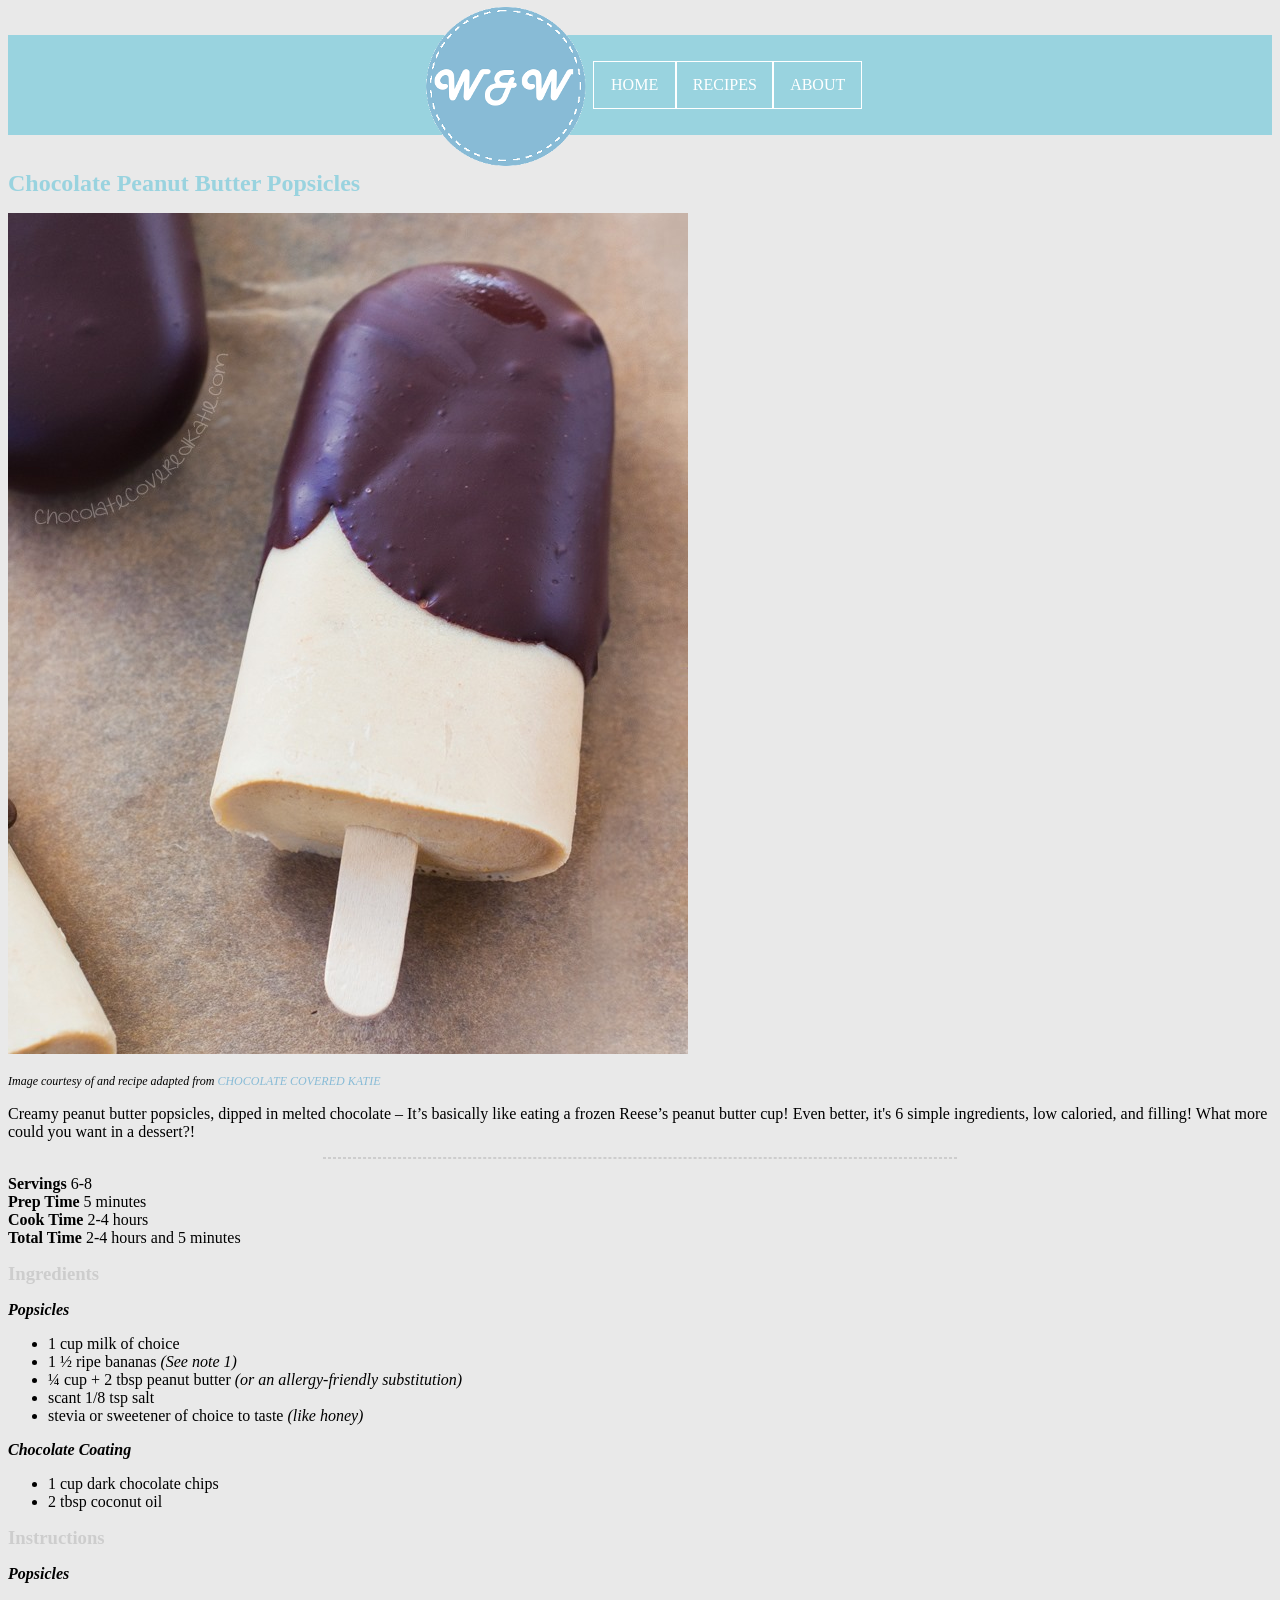
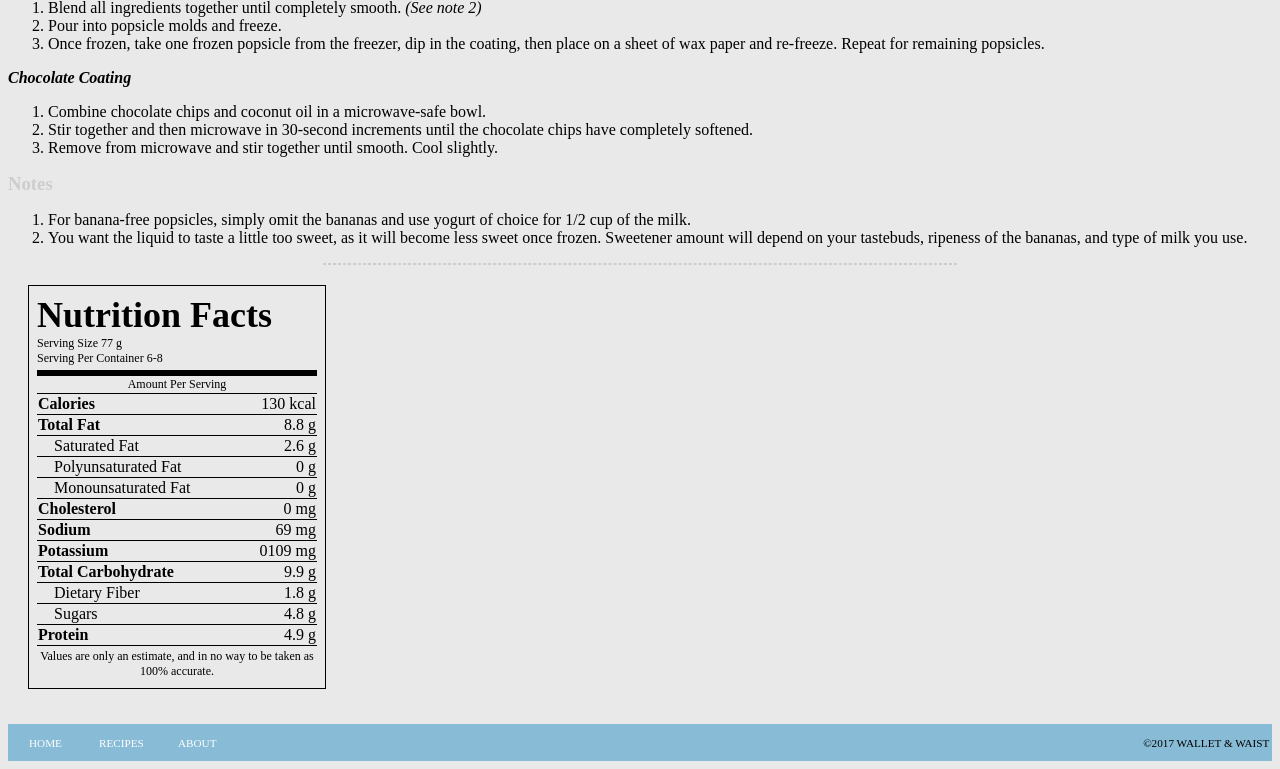
<file: recipes/chocolate_pb_popsicles.html>
<!DOCTYPE html>
<html>
	<head>
		<title>Wallet & Waist</title>
		<link rel="icon" type="image/x-icon" sizes="16x16" href="../images/favicon.ico" /> 
		<link rel="shortcut icon" type="image/x-icon" sizes="16x16" href="../images/favicon.ico"/>
		<link rel="stylesheet" type="text/css" href="../stylesheet.css" />
		<meta charset="utf-8" />
	</head>
	
	<nav class="header-nav">
		<img src="../images/logo.png" />
		<ul class="flexbox">
			<li>
				<a href="../index.html">
					Home
				</a>
			</li>
			<li>
				<a href="../recipes.html">
					Recipes
				</a>
			</li>
			<li>
				<a href="../about.html">
					About
				</a>
			</li>
		</ul>
	</nav>
	
	<body>
		<section class="recipe">
			<h2>Chocolate Peanut Butter Popsicles</h2>
			<p>
				<img src="../images/recipes/Chocolate-PB-Popsicles.jpg" />
			</p>
			<p class="recipe-cite">
				Image courtesy of and recipe adapted from <a class="link" target="_blank" href="http://chocolatecoveredkatie.com/2016/05/19/chocolate-peanut-butter-popsicles/">Chocolate Covered Katie</a>
			</p>
			<p>
				Creamy peanut butter popsicles, dipped in melted chocolate – It’s basically like eating a frozen Reese’s peanut butter cup! Even better, it's 6 simple ingredients, low caloried, and filling! What more could you want in a dessert?!
			</p>

			<p><hr></p>

			<p>
				<b>Servings</b> 6-8
				<br><b>Prep Time</b> 5 minutes
				<br><b>Cook Time</b> 2-4 hours
				<br><b>Total Time</b> 2-4 hours and 5 minutes
			</p>
			
			<p>
				<h3>Ingredients</h3>
			</p>
			<p>
				<h4>Popsicles</h4>
				<ul>
					<li>
						1 cup milk of choice
					</li>
					<li>
						1 ½ ripe bananas <i>(See note 1)</i>
					</li>
					<li>
						¼ cup + 2 tbsp peanut butter <i>(or an allergy-friendly substitution)</i>
					</li>
					<li>
						scant 1/8 tsp salt
					</li>
					<li>
						stevia or sweetener of choice to taste <i>(like honey)</i>
					</li>
				</ul>
			</p>
			<p>
				<h4>Chocolate Coating</h4>
				<ul>
					<li>
						1 cup dark chocolate chips
					</li>
					<li>
						2 tbsp coconut oil
					</li>
				</ul>
			</p>
			
			<p>
				<h3>Instructions</h3>
			</p>
			<p>
				<h4>Popsicles</h4>
				<ol>
					<li>
						Blend all ingredients together until completely smooth. <i>(See note 2)</i>
					</li>
					<li>
						Pour into popsicle molds and freeze.
					</li>
					<li>
						Once frozen, take one frozen popsicle from the freezer, dip in the coating, then place on a sheet of wax paper and re-freeze. Repeat for remaining popsicles.
					</li>
				</ol>
			</p>
			<p>			
				<h4>Chocolate Coating</h4>
				<ol>
					<li>
						Combine chocolate chips and coconut oil in a microwave-safe bowl.
					</li>
					<li>
						Stir together and then microwave in 30-second increments until the chocolate chips have completely softened.
					</li>
					<li>
						Remove from microwave and stir together until smooth. Cool slightly.
					</li>
				</ol>
			</p>
			
			<p>
				<h3>Notes</h3>
			</p>
			<ol>
				<li>
					For banana-free popsicles, simply omit the bananas and use yogurt of choice for 1/2 cup of the milk.
				</li>
				<li>
					You want the liquid to taste a little too sweet, as it will become less sweet once frozen. Sweetener amount will depend on your tastebuds, ripeness of the bananas, and type of milk you use. 
				</li>
			</ol>
			</p>

			<p><hr></p>
		</section>
		
		<p><section class="nutrition-facts">
			<header class ="nutrition-facts_header">
				<h1>Nutrition Facts</h1>
				<p class="nutrition-facts-small-info">Serving Size 77 g</p>
				<p class="nutrition-facts-small-info">Serving Per Container 6-8</p>
			</header>
			
			<table class="nutrition-facts_table">
				<thead>
					<tr>
						<th colspan="4" class="nutrition-facts-small-info">
							Amount Per Serving
						</th>
					</tr>
				</thead>
				<tbody>
					<tr>
						<td><b>Calories</b></td>
						<td>130 kcal</td>
					</tr>
					<tr>
						<td><b>Total Fat</b></td>
						<td>8.8 g</td>
					</tr>
					<tr>
						<td>&emsp;Saturated Fat</td>
						<td>2.6 g</td>
					</tr>
					<tr>
						<td>&emsp;Polyunsaturated Fat</td>
						<td>0 g</td>
					</tr>
					<tr>
						<td>&emsp;Monounsaturated Fat</td>
						<td>0 g</td>
					</tr>
					<tr>
						<td><b>Cholesterol</b></td>
						<td>0 mg</td>
					</tr>
					<tr>
						<td><b>Sodium</b></td>
						<td>69 mg</td>
					</tr>
					<tr>
						<td><b>Potassium</b></td>
						<td>0109 mg</td>
					</tr>
					<tr>
						<td><b>Total Carbohydrate</b></td>
						<td>9.9 g</td>
					</tr>
					<tr>
						<td>&emsp;Dietary Fiber</td>
						<td>1.8 g</td>
					</tr>
					<tr>
						<td>&emsp;Sugars</td>
						<td>4.8 g</td>
					</tr>
					<tr>
						<td><b>Protein</b></td>
						<td>4.9 g</td>
					</tr>
					<tr>
						<td colspan="4"></td>
					</tr>
				</tbody>
				<tfoot>
					<tr>
						<th colspan="4" class="nutrition-facts-small-info">
							Values are only an estimate, and in no way to be taken as 100% accurate.
						</th>
					</tr>
				</tfoot>
			</table>
		</section></p>
	</body>
	
	<footer>
		<nav class="footer-nav">
			<ul class="flexbox">
				<li>
					<a href="../index.html">
						Home
					</a>
				</li>
				<li>
					<a href="../recipes.html">
						Recipes
					</a>
				</li>
				<li>
					<a href="../about.html">
						About
					</a>
				</li>
			</ul>
			<p>©2017 WALLET & WAIST&nbsp;</p>
		</nav>
	</footer>
</html>
</file>
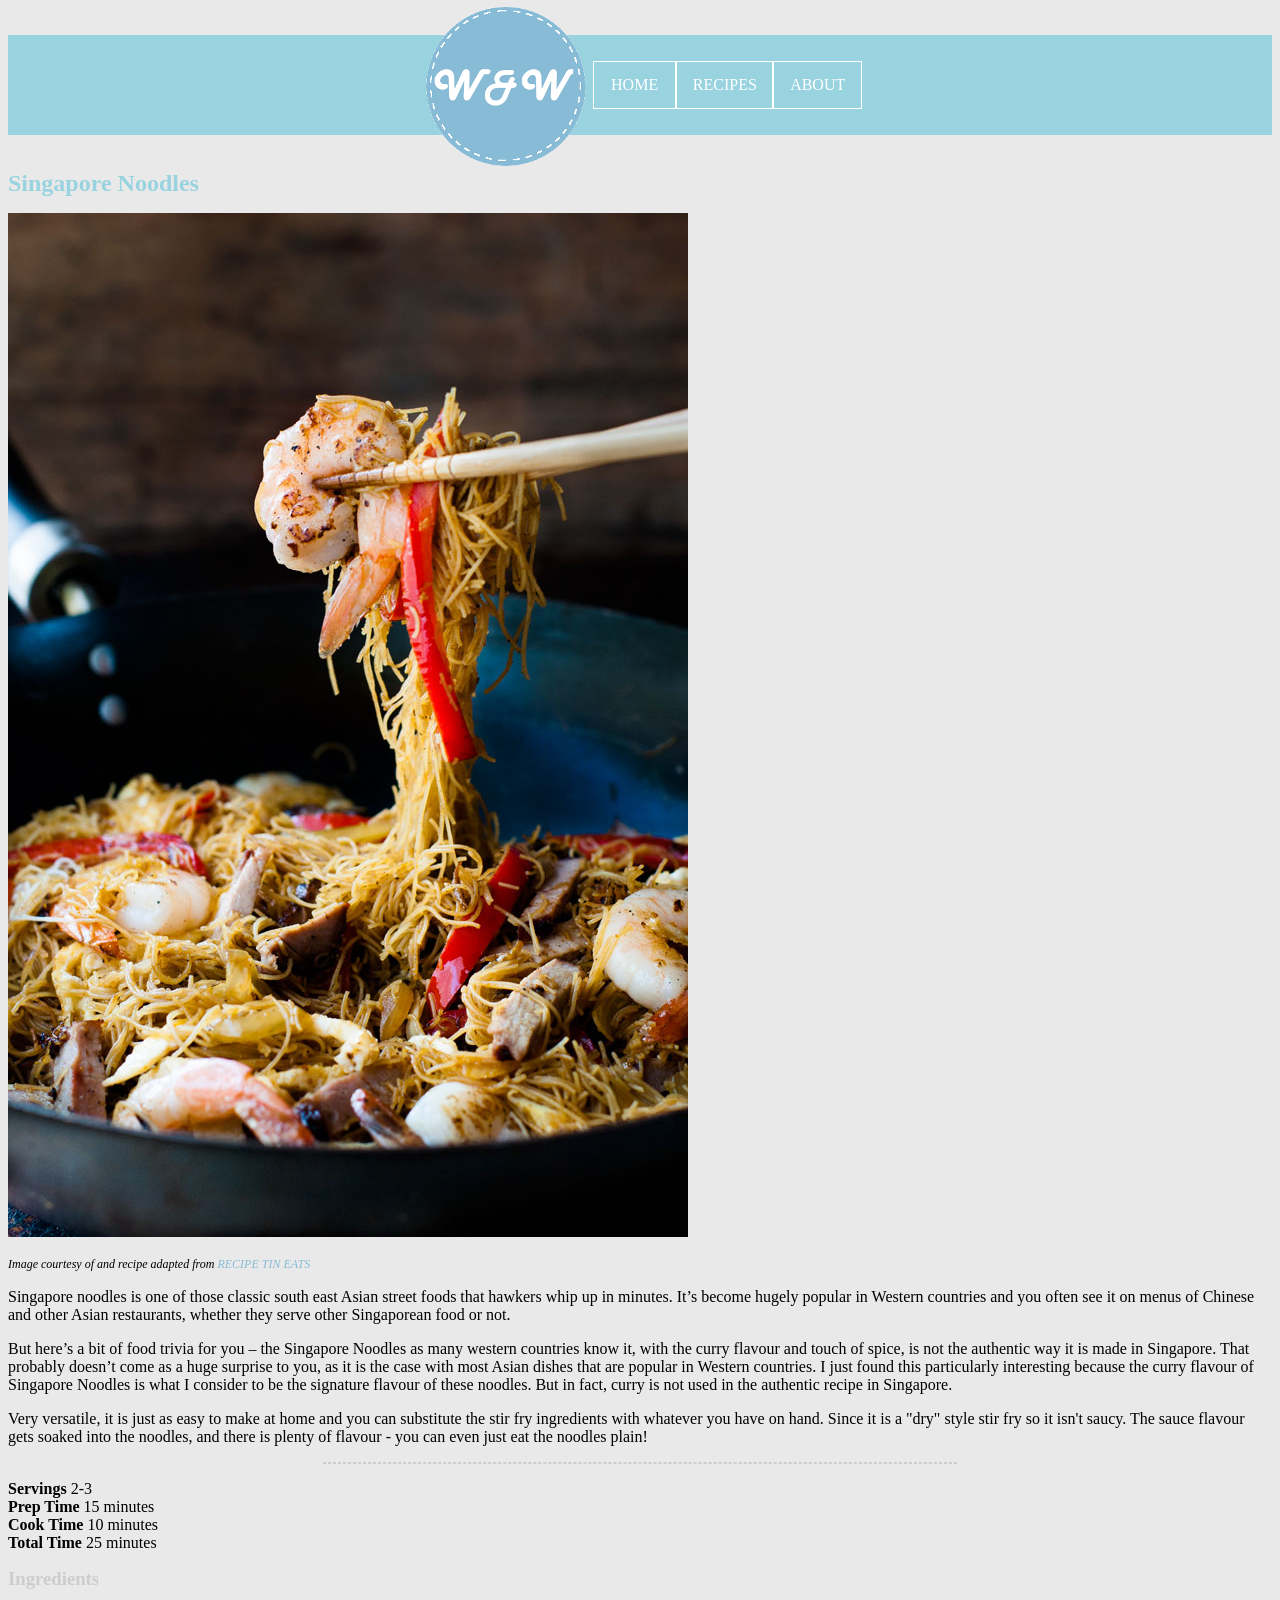
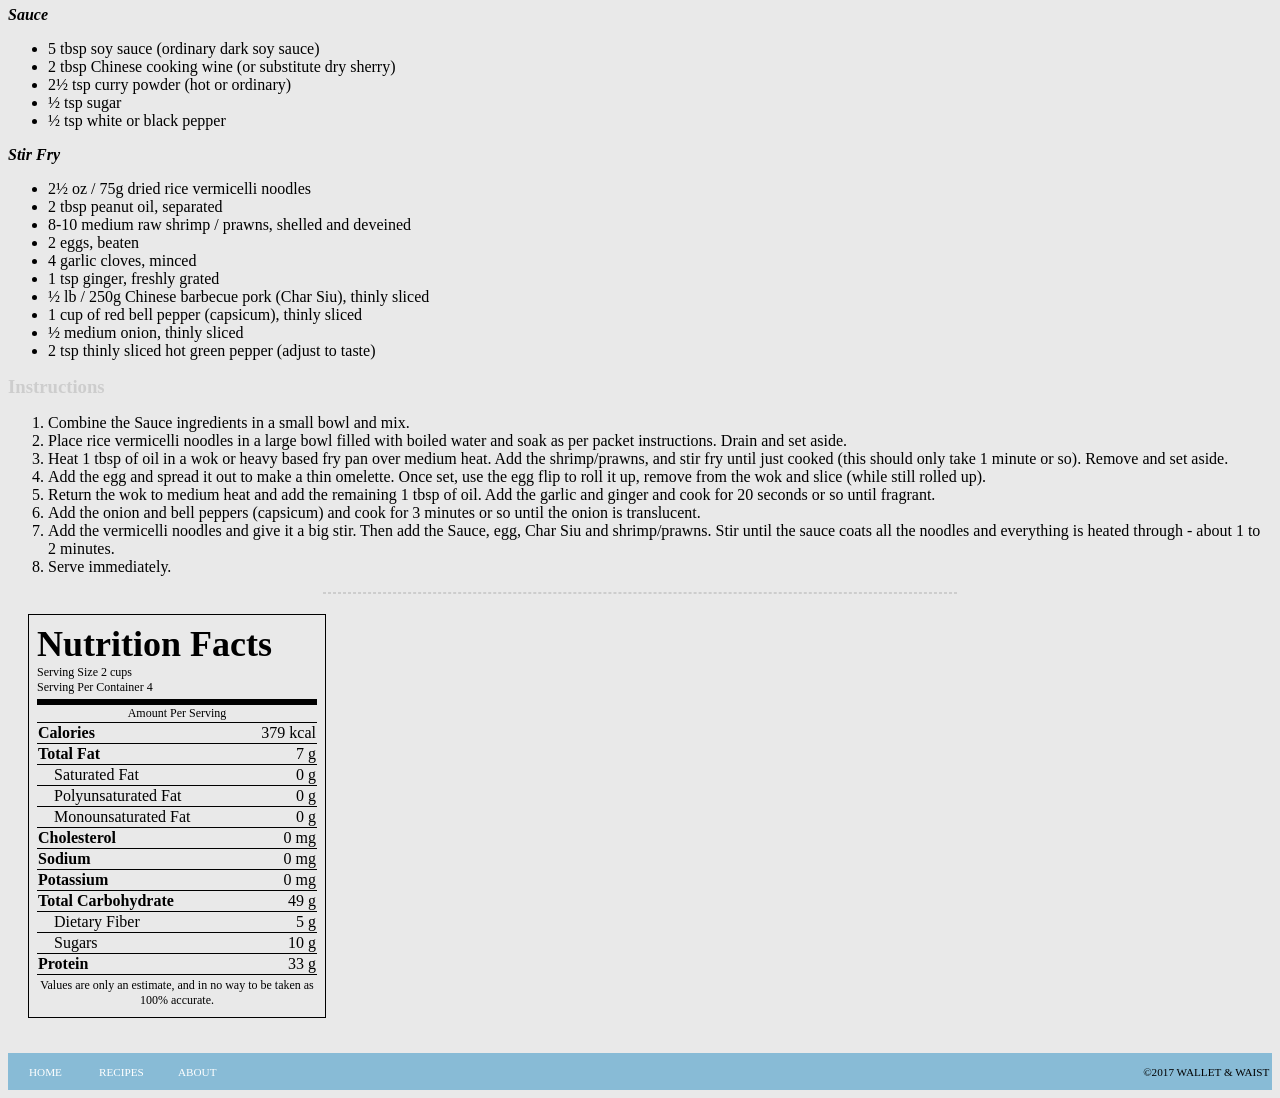
<file: recipes/singapore_noodles.html>
<!DOCTYPE html>
<html>
	<head>
		<title>Wallet & Waist</title>
		<link rel="icon" type="image/x-icon" sizes="16x16" href="../images/favicon.ico" /> 
		<link rel="shortcut icon" type="image/x-icon" sizes="16x16" href="../images/favicon.ico"/>
		<link rel="stylesheet" type="text/css" href="../stylesheet.css" />
		<meta charset="utf-8" />
	</head>
	
	<nav class="header-nav">
		<img src="../images/logo.png" />
		<ul class="flexbox">
			<li>
				<a href="../index.html">
					Home
				</a>
			</li>
			<li>
				<a href="../recipes.html">
					Recipes
				</a>
			</li>
			<li>
				<a href="../about.html">
					About
				</a>
			</li>
		</ul>
	</nav>
	
	<body>
		<section class="recipe">
			<h2>Singapore Noodles</h2>
			<p>
				<img src="../images/recipes/Singapore-Noodles.jpg" />
			</p>
			<p class="recipe-cite">
				Image courtesy of and recipe adapted from <a class="link" target="_blank" href="http://www.recipetineats.com/singapore-noodles/">Recipe Tin Eats</a>
			</p>
			<p>
				Singapore noodles is one of those classic south east Asian street foods that hawkers whip up in minutes. It’s become hugely popular in Western countries and you often see it on menus of Chinese and other Asian restaurants, whether they serve other Singaporean food or not.
			</p>
			<p>
				But here’s a bit of food trivia for you – the Singapore Noodles as many western countries know it, with the curry flavour and touch of spice, is not the authentic way it is made in Singapore. That probably doesn’t come as a huge surprise to you, as it is the case with most Asian dishes that are popular in Western countries. I just found this particularly interesting because the curry flavour of Singapore Noodles is what I consider to be the signature flavour of these noodles. But in fact, curry is not used in the authentic recipe in Singapore.
			</p>
			<p>
				Very versatile, it is just as easy to make at home and you can substitute the stir fry ingredients with whatever you have on hand. Since it is a "dry" style stir fry so it isn't saucy. The sauce flavour gets soaked into the noodles, and there is plenty of flavour - you can even just eat the noodles plain!
			</p>

			<p><hr></p>

			<p>
				<b>Servings</b> 2-3
				<br><b>Prep Time</b> 15 minutes
				<br><b>Cook Time</b> 10 minutes
				<br><b>Total Time</b> 25 minutes
			</p>
			
			<p>
				<h3>Ingredients</h3>
			</p>
			<p>
				<h4>Sauce</h4>
				<ul>
					<li>
						5 tbsp soy sauce (ordinary dark soy sauce)
					</li>
					<li>
						2 tbsp Chinese cooking wine (or substitute dry sherry)
					</li>
					<li>
						2½ tsp curry powder (hot or ordinary)
					</li>
					<li>
						½ tsp sugar
					</li>
					<li>
						½ tsp white or black pepper
					</li>
				</ul>
			</p>
			
			<p>
				<h4>Stir Fry</h4>
				<ul>
					<li>
						2½ oz / 75g dried rice vermicelli noodles
					</li>
					<li>
						2 tbsp peanut oil, separated
					</li>
					<li>
						8-10 medium raw shrimp / prawns, shelled and deveined
					</li>
					<li>
						2 eggs, beaten
					</li>
					<li>
						4 garlic cloves, minced
					</li>
					<li>
						1 tsp ginger, freshly grated
					</li>
					<li>
						½ lb / 250g Chinese barbecue pork (Char Siu), thinly sliced
					</li>
					<li>
						1 cup of red bell pepper (capsicum), thinly sliced
					</li>
					<li>
						½ medium onion, thinly sliced
					</li>
					<li>
						2 tsp thinly sliced hot green pepper (adjust to taste)
					</li>
				</ul>
			</p>
			
			<p>
				<h3>Instructions</h3>
				<ol>
					<li>
						Combine the Sauce ingredients in a small bowl and mix.
					</li>
					<li>
						Place rice vermicelli noodles in a large bowl filled with boiled water and soak as per packet instructions. Drain and set aside.
					</li>
					<li>
						Heat 1 tbsp of oil in a wok or heavy based fry pan over medium heat. Add the shrimp/prawns, and stir fry until just cooked (this should only take 1 minute or so). Remove and set aside.
					</li>
					<li>
						Add the egg and spread it out to make a thin omelette. Once set, use the egg flip to roll it up, remove from the wok and slice (while still rolled up).
					</li>
					<li>
						Return the wok to medium heat and add the remaining 1 tbsp of oil. Add the garlic and ginger and cook for 20 seconds or so until fragrant.
					</li>
					<li>
						Add the onion and bell peppers (capsicum) and cook for 3 minutes or so until the onion is translucent.
					</li>
					<li>
						Add the vermicelli noodles and give it a big stir. Then add the Sauce, egg, Char Siu and shrimp/prawns. Stir until the sauce coats all the noodles and everything is heated through - about 1 to 2 minutes.
					</li>
					<li>
						Serve immediately.
					</li>
				</ol>
			</p>
			
			<p><hr></p>
		</section>
		
		<p><section class="nutrition-facts">
			<header class ="nutrition-facts_header">
				<h1>Nutrition Facts</h1>
				<p class="nutrition-facts-small-info">Serving Size 2 cups</p>
				<p class="nutrition-facts-small-info">Serving Per Container 4</p>
			</header>
			
			<table class="nutrition-facts_table">
				<thead>
					<tr>
						<th colspan="4" class="nutrition-facts-small-info">
							Amount Per Serving
						</th>
					</tr>
				</thead>
				<tbody>
					<tr>
						<td><b>Calories</b></td>
						<td>379 kcal</td>
					</tr>
					<tr>
						<td><b>Total Fat</b></td>
						<td>7 g</td>
					</tr>
					<tr>
						<td>&emsp;Saturated Fat</td>
						<td>0 g</td>
					</tr>
					<tr>
						<td>&emsp;Polyunsaturated Fat</td>
						<td>0 g</td>
					</tr>
					<tr>
						<td>&emsp;Monounsaturated Fat</td>
						<td>0 g</td>
					</tr>
					<tr>
						<td><b>Cholesterol</b></td>
						<td>0 mg</td>
					</tr>
					<tr>
						<td><b>Sodium</b></td>
						<td>0 mg</td>
					</tr>
					<tr>
						<td><b>Potassium</b></td>
						<td>0 mg</td>
					</tr>
					<tr>
						<td><b>Total Carbohydrate</b></td>
						<td>49 g</td>
					</tr>
					<tr>
						<td>&emsp;Dietary Fiber</td>
						<td>5 g</td>
					</tr>
					<tr>
						<td>&emsp;Sugars</td>
						<td>10 g</td>
					</tr>
					<tr>
						<td><b>Protein</b></td>
						<td>33 g</td>
					</tr>
					<tr>
						<td colspan="4"></td>
					</tr>
				</tbody>
				<tfoot>
					<tr>
						<th colspan="4" class="nutrition-facts-small-info">
							Values are only an estimate, and in no way to be taken as 100% accurate.
						</th>
					</tr>
				</tfoot>
			</table>
		</section></p>
	</body>
	
	<footer>
		<nav class="footer-nav">
			<ul class="flexbox">
				<li>
					<a href="../index.html">
						Home
					</a>
				</li>
				<li>
					<a href="../recipes.html">
						Recipes
					</a>
				</li>
				<li>
					<a href="../about.html">
						About
					</a>
				</li>
			</ul>
			<p>©2017 WALLET & WAIST&nbsp;</p>
		</nav>
	</footer>
</html>
</file>
<file: stylesheet.css>
body {
    background-color: #E9E9E9;
	color: #000000;
    font-family: Century Gothic;
	font-size: 16px;
}

h1 {
	color: #88BBD6;
	margin: 0;
}

h2 {
	color: #99D3DF;
	margin: 0;
}

h3 {
	color: #CDCDCD;
	margin: 0;
}

h4 {
	font-style: italic;
	margin: 0;
}

.about-container {
	position:relative;
	overflow: auto;
    margin: 0 auto;
	width: 100%;
	min-width: 568px;
	min-height: 500px;
	color: #FFFFFF;
}

.about-content {
	background: url("images/nyan-cat.jpg") no-repeat center;
	background-size: 100% auto;
	position: absolute;
	width: 	100%;
	height: 100%;
	min-width:889px;
	min-height: 500px;
	padding: 20px;
}

.link:link, .link:visited, .recipe .link:link, .recipe .link:visited {
	color: #88BBD6;
	text-decoration: none;
	text-transform: uppercase;
}

.link:hover, .link:active, .recipe .link:hover, .recipe .link:active {
	color: #CDCDCD;
	text-decoration: none;
}

.img-with-text {
	text-align: center;
	width: 354px;
	display: inline-block;
}

.header-nav {
	display: flex;
	justify-content: center;
	align-items: center;
	margin-top: 35px;
	margin-bottom: 35px;
	text-align: center;
	min-width: 575px;
	height: 75pt;
	background-color: #99D3DF;
}

.footer-nav {
	display: flex;
	justify-content: space-between;
	align-items: center;
	margin-top: 35px;
	min-width: 575px;
	height: 28pt;
	text-align: center;
	font-size: 0.70em;
	background-color: #88BBD6;
}

.header-nav ul, ul.flexbox, .footer-nav ul, ul.flexbox {
	min-width: 250px;
    display: flex;
	flex-direction: row;
    list-style-type: none;
    padding: 0;
    overflow: hidden;
}

.header-nav li {
	border: 1px solid #FFFFFF;
	text-align: center;
	min-width: 30%;
}

.footer-nav li{
	text-align: center;
	min-width: 30%;
}

.header-nav a:link, a:visited {
    display: block;
    color: #FFFFFF;
    text-align: center;
    padding: 0.875rem 1rem;
    text-decoration: none;
	text-transform: uppercase;
}

.footer-nav a:link, a:visited {
    display: block;
    color: #FFFFFF;
    text-align: center;
    padding: 0.75rem 1rem;
    text-decoration: none;
	text-transform: uppercase;
}

.header-nav a:hover, a:active, .footer-nav a:hover, a:active{
    background-color: #CDCDCD;
}

.recipe-cite {
	font-style: italic;
	font-weight: lighter;
	font-size: 0.75em;
	margin: 0;
}

.recipe hr {
	width: 50%;
	border-style: dashed;
	border-color: #CDCDCD;
}

.nutrition-facts {
	border: 1px solid black;
	margin: 20px;
	width: 280px;
	padding: 0.5rem;
}

.nutrition-facts-small-info {
	font-weight: lighter;
	font-size: 0.75em;
	margin: 0;
}

.nutrition-facts header {
	border-bottom: 6px solid black;
	padding: 0 0 0.25rem 0;
}

.nutrition-facts h1 {
	font-size: 2.25em;
	color: #000000;
	margin: 0;
}

.nutrition-facts_table {
	border-collapse: collapse;
	width: 100%;
}

.nutrition-facts_table tr td:last-child {
	text-align: right;
}

.nutrition-facts_table tbody td {
	font-weight: normal;
    text-align: left;
    border-top: 1px solid black; 
}
</file>
